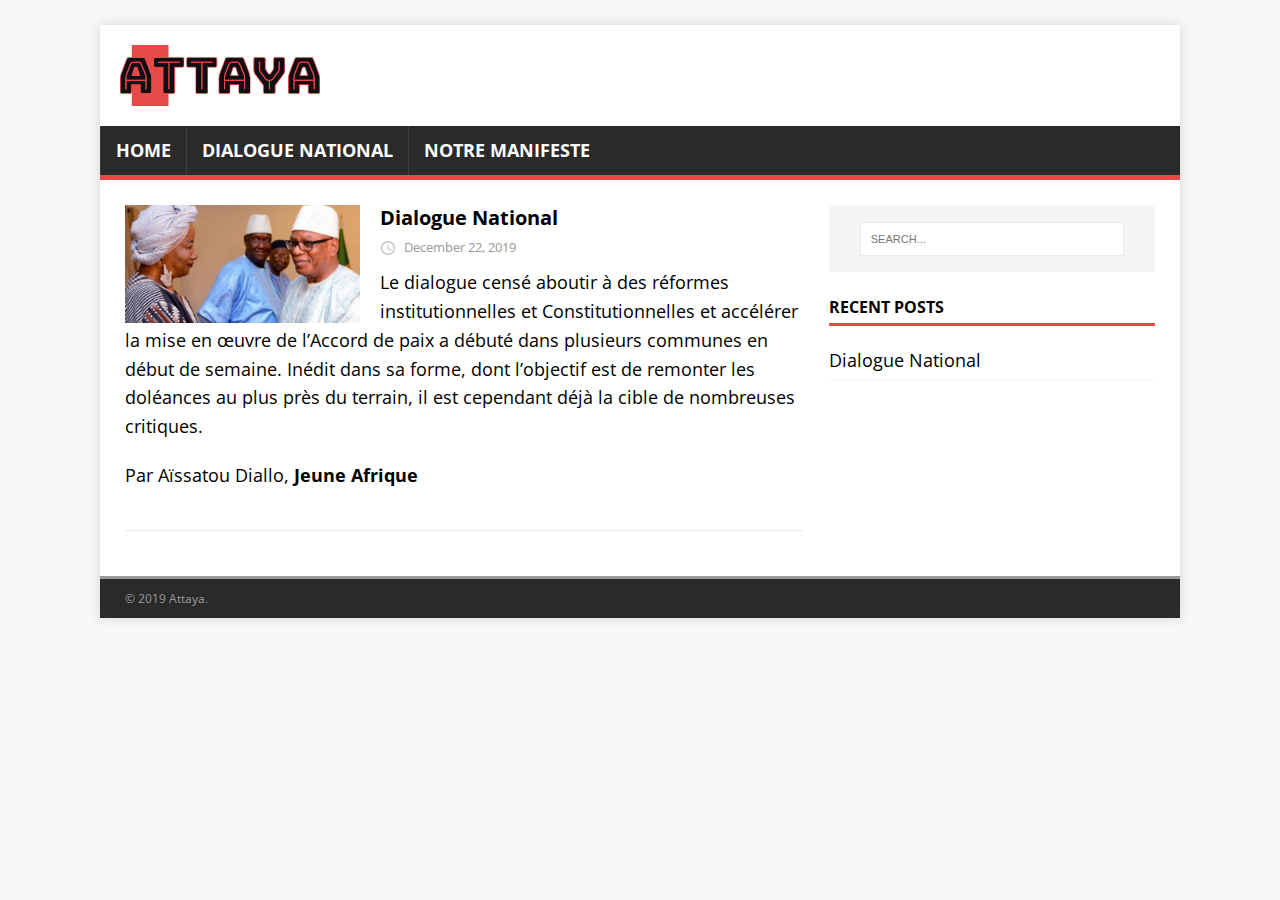
<file: index.html>
<!DOCTYPE html>
<html lang="fr-fr">
<head>
	<meta charset="UTF-8">
	<meta name="viewport" content="width=device-width, initial-scale=1">
	<meta http-equiv="X-UA-Compatible" content="IE=edge">
	<title>Attaya</title>
	<meta name="description" content=" Attaya">
	<meta name="generator" content="Hugo 0.55.6" />
	<meta property="og:title" content="Attaya" />
<meta property="og:description" content=" Attaya" />
<meta property="og:type" content="website" />
<meta property="og:url" content="/" />

<meta property="og:updated_time" content="2019-12-22T00:00:00&#43;00:00"/>

	
	<link rel="dns-prefetch" href="//fonts.googleapis.com">
	<link rel="dns-prefetch" href="//fonts.gstatic.com">
	<link rel="alternate" type="application/rss&#43;xml" href="/index.xml">
	<link rel="stylesheet" href="https://fonts.googleapis.com/css?family=Open+Sans:400,400i,700">
	<link rel="stylesheet" href="/css/style.css">
	<script type="text/javascript" src="/js/scripts.js"></script>
	<link rel="shortcut icon" href="/favicon.ico">
  
<script type="application/javascript">
var doNotTrack = false;
if (!doNotTrack) {
	window.ga=window.ga||function(){(ga.q=ga.q||[]).push(arguments)};ga.l=+new Date;
	ga('create', 'UA-153701046-1', 'auto');
	
	ga('send', 'pageview');
}
</script>
<script async src='https://www.google-analytics.com/analytics.js'></script>

  

</head>
<body class="body body-right-sidebar">
	<div class="container container-outer">
		<header class="header">
			<div class="container container-inner">
				<div class="logo" role="banner">
					<a class="logo__link" href="/" title="Attaya" rel="home">
						<div class="logo__title">
							<img src="/favicon.png" width="200" height="auto"/>
						</div>
						
					</a>
				</div>
			</div>
			
<nav class="menu">
  <ul class="menu__list">
    <li class="menu__item"><a class="menu__link" href="/">HOME</a></li>
    
    <li class="menu__item"><a class="menu__link" href="/post/dialogue-national/">DIALOGUE NATIONAL</a></li>
    <li class="menu__item"><a class="menu__link" href="/notre-manifeste/">NOTRE MANIFESTE</a></li>
  </ul>
</nav>


		</header>
		<div class="wrapper clearfix">


	<main class="main list content" role="main"><article class="list__item post">
	<figure class="list__thumbnail">
		<a href="/home/dialogue-national/">
			<img src="/img/dialogue.jpg" alt="Dialogue National" />
		</a>
	</figure>
	<div class="list__content clearfix">
		<header class="list__header">
			<h3 class="list__title post__title ">
				<a href="/home/dialogue-national/" rel="bookmark">Dialogue National</a>
			</h3><div class="list__meta meta">
<svg class="icon icon-time" width="16" height="14" viewBox="0 0 16 16"><path d="m8-.0000003c-4.4 0-8 3.6-8 8 0 4.4000003 3.6 8.0000003 8 8.0000003 4.4 0 8-3.6 8-8.0000003 0-4.4-3.6-8-8-8zm0 14.4000003c-3.52 0-6.4-2.88-6.4-6.4000003 0-3.52 2.88-6.4 6.4-6.4 3.52 0 6.4 2.88 6.4 6.4 0 3.5200003-2.88 6.4000003-6.4 6.4000003zm.4-10.4000003h-1.2v4.8l4.16 2.5600003.64-1.04-3.6-2.1600003z"/></svg>
<time class="post__meta-date meta-date" datetime="2019-12-22T00:00:00">December 22, 2019</time></div>
		</header>
		<div class="list__excerpt post__content">
			<p>Le dialogue censé aboutir à des réformes institutionnelles et Constitutionnelles et accélérer la mise en œuvre de l’Accord de paix a débuté dans plusieurs communes en début de semaine. Inédit dans sa forme, dont l’objectif est de remonter les doléances au plus près du terrain, il est cependant déjà la cible de nombreuses critiques.</p>

<p>Par Aïssatou Diallo, <b>Jeune Afrique</b></p>
		</div>
	</div>
</article>
		

		
	</main>

<aside class="sidebar">
  
<div class="widget-search widget">
	<form class="widget-search__form" role="search" method="get" action="https://google.com/search">
		<label>
			<input class="widget-search__field" type="search" placeholder="SEARCH..." value="" name="q">
		</label>
		<input class="widget-search__submit" type="submit" value="Search">
		<input type="hidden" name="sitesearch" value="/" />
	</form>
</div>
  

  
	
<div class="widget-recent widget">
	<h4 class="widget__title">Recent Posts</h4>
	<div class="widget__content">
		<ul class="widget__list">
			<li class="widget__item"><a class="widget__link" href="/home/dialogue-national/">Dialogue National</a></li>
		</ul>
	</div>
</div>
	
	
</aside>

	</div>
		<footer class="footer">
			<div class="container container-inner">
				<div class="footer__copyright">&copy; 2019 Attaya.
			</div>
		</footer>
	</div>

<script>
	var navigation = responsiveNav(".menu", {
		navClass: "menu--collapse",
	});
</script>
  

</body>
</html>
</file>
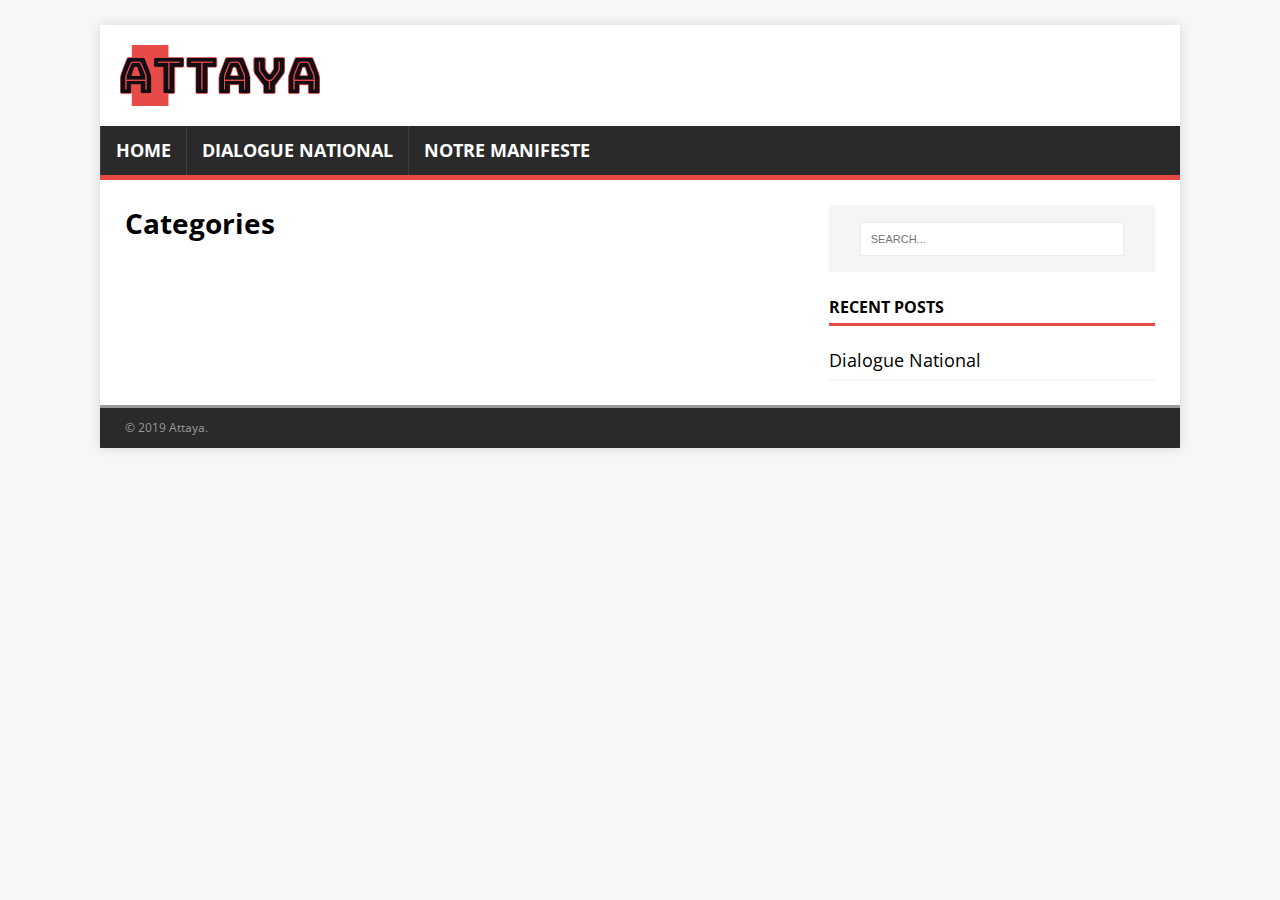
<file: categories/index.html>
<!DOCTYPE html>
<html lang="fr-fr">
<head>
	<meta charset="UTF-8">
	<meta name="viewport" content="width=device-width, initial-scale=1">
	<meta http-equiv="X-UA-Compatible" content="IE=edge">
	<title>Categories</title>
	<meta name="description" content="">
	<meta name="generator" content="Hugo 0.55.6" />
	<meta property="og:title" content="Categories" />
<meta property="og:description" content=" Attaya" />
<meta property="og:type" content="website" />
<meta property="og:url" content="/categories/" />


	
	<link rel="dns-prefetch" href="//fonts.googleapis.com">
	<link rel="dns-prefetch" href="//fonts.gstatic.com">
	<link rel="alternate" type="application/rss&#43;xml" href="/categories/index.xml">
	<link rel="stylesheet" href="https://fonts.googleapis.com/css?family=Open+Sans:400,400i,700">
	<link rel="stylesheet" href="/css/style.css">
	<script type="text/javascript" src="/js/scripts.js"></script>
	<link rel="shortcut icon" href="/favicon.ico">
  
<script type="application/javascript">
var doNotTrack = false;
if (!doNotTrack) {
	window.ga=window.ga||function(){(ga.q=ga.q||[]).push(arguments)};ga.l=+new Date;
	ga('create', 'UA-153701046-1', 'auto');
	
	ga('send', 'pageview');
}
</script>
<script async src='https://www.google-analytics.com/analytics.js'></script>

  

</head>
<body class="body body-right-sidebar">
	<div class="container container-outer">
		<header class="header">
			<div class="container container-inner">
				<div class="logo" role="banner">
					<a class="logo__link" href="/" title="Attaya" rel="home">
						<div class="logo__title">
							<img src="/favicon.png" width="200" height="auto"/>
						</div>
						
					</a>
				</div>
			</div>
			
<nav class="menu">
  <ul class="menu__list">
    <li class="menu__item"><a class="menu__link" href="/">HOME</a></li>
    
    <li class="menu__item"><a class="menu__link" href="/post/dialogue-national/">DIALOGUE NATIONAL</a></li>
    <li class="menu__item"><a class="menu__link" href="/notre-manifeste/">NOTRE MANIFESTE</a></li>
  </ul>
</nav>


		</header>
		<div class="wrapper clearfix">


	<main class="main list content" role="main">
		<header class="page-header">
			<h1 class="page-header__title">Categories</h1>
		</header>

		
	</main>

<aside class="sidebar">
  
<div class="widget-search widget">
	<form class="widget-search__form" role="search" method="get" action="https://google.com/search">
		<label>
			<input class="widget-search__field" type="search" placeholder="SEARCH..." value="" name="q">
		</label>
		<input class="widget-search__submit" type="submit" value="Search">
		<input type="hidden" name="sitesearch" value="/" />
	</form>
</div>
  

  
	
<div class="widget-recent widget">
	<h4 class="widget__title">Recent Posts</h4>
	<div class="widget__content">
		<ul class="widget__list">
			<li class="widget__item"><a class="widget__link" href="/home/dialogue-national/">Dialogue National</a></li>
		</ul>
	</div>
</div>
	
	
</aside>

	</div>
		<footer class="footer">
			<div class="container container-inner">
				<div class="footer__copyright">&copy; 2019 Attaya.
			</div>
		</footer>
	</div>

<script>
	var navigation = responsiveNav(".menu", {
		navClass: "menu--collapse",
	});
</script>
  

</body>
</html>
</file>
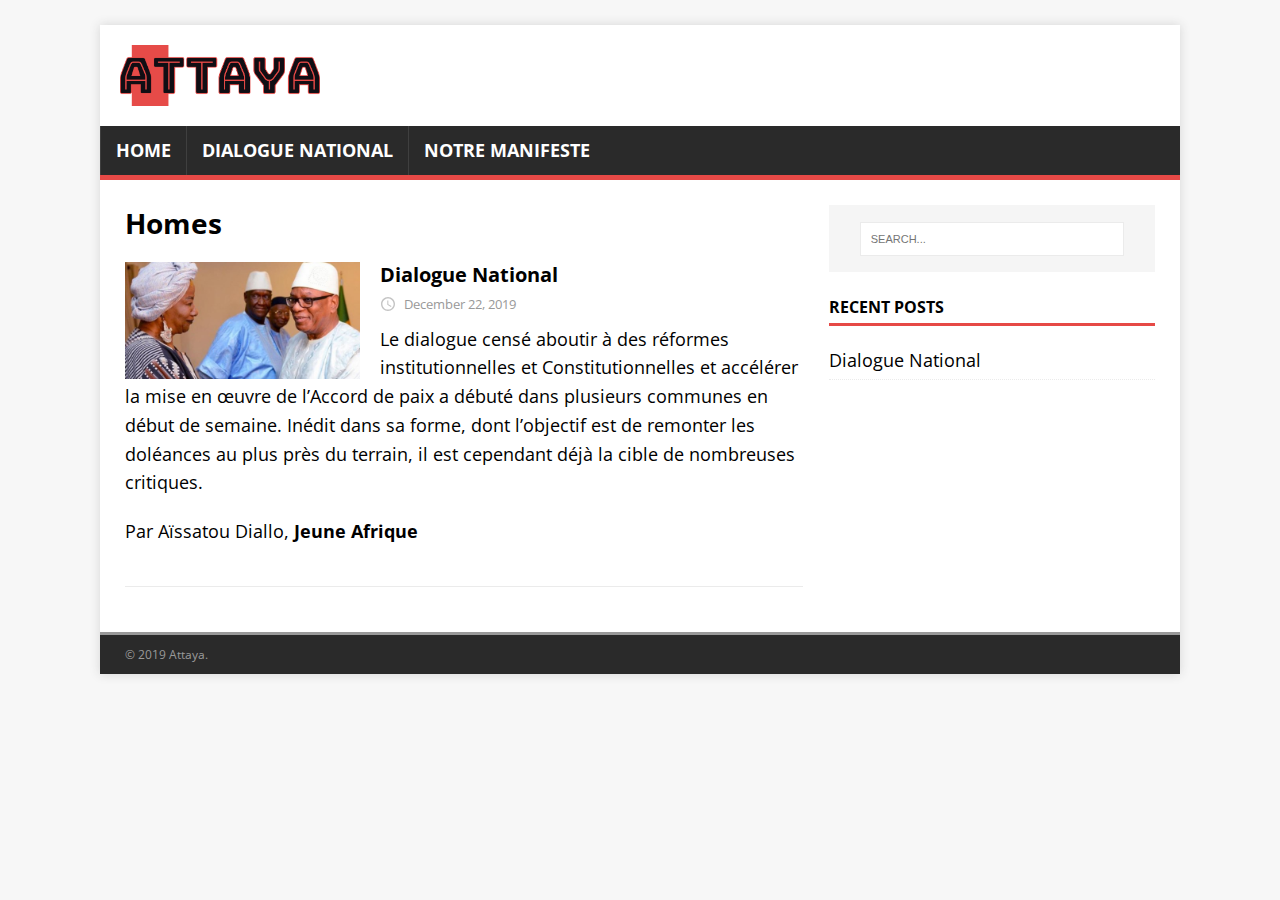
<file: home/index.html>
<!DOCTYPE html>
<html lang="fr-fr">
<head>
	<meta charset="UTF-8">
	<meta name="viewport" content="width=device-width, initial-scale=1">
	<meta http-equiv="X-UA-Compatible" content="IE=edge">
	<title>Homes</title>
	<meta name="description" content="">
	<meta name="generator" content="Hugo 0.55.6" />
	<meta property="og:title" content="Homes" />
<meta property="og:description" content=" Attaya" />
<meta property="og:type" content="website" />
<meta property="og:url" content="/home/" />

<meta property="og:updated_time" content="2019-12-22T00:00:00&#43;00:00"/>

	
	<link rel="dns-prefetch" href="//fonts.googleapis.com">
	<link rel="dns-prefetch" href="//fonts.gstatic.com">
	<link rel="alternate" type="application/rss&#43;xml" href="/home/index.xml">
	<link rel="stylesheet" href="https://fonts.googleapis.com/css?family=Open+Sans:400,400i,700">
	<link rel="stylesheet" href="/css/style.css">
	<script type="text/javascript" src="/js/scripts.js"></script>
	<link rel="shortcut icon" href="/favicon.ico">
  
<script type="application/javascript">
var doNotTrack = false;
if (!doNotTrack) {
	window.ga=window.ga||function(){(ga.q=ga.q||[]).push(arguments)};ga.l=+new Date;
	ga('create', 'UA-153701046-1', 'auto');
	
	ga('send', 'pageview');
}
</script>
<script async src='https://www.google-analytics.com/analytics.js'></script>

  

</head>
<body class="body body-right-sidebar">
	<div class="container container-outer">
		<header class="header">
			<div class="container container-inner">
				<div class="logo" role="banner">
					<a class="logo__link" href="/" title="Attaya" rel="home">
						<div class="logo__title">
							<img src="/favicon.png" width="200" height="auto"/>
						</div>
						
					</a>
				</div>
			</div>
			
<nav class="menu">
  <ul class="menu__list">
    <li class="menu__item"><a class="menu__link" href="/">HOME</a></li>
    
    <li class="menu__item"><a class="menu__link" href="/post/dialogue-national/">DIALOGUE NATIONAL</a></li>
    <li class="menu__item"><a class="menu__link" href="/notre-manifeste/">NOTRE MANIFESTE</a></li>
  </ul>
</nav>


		</header>
		<div class="wrapper clearfix">


	<main class="main list content" role="main">
		<header class="page-header">
			<h1 class="page-header__title">Homes</h1>
		</header><article class="list__item post">
	<figure class="list__thumbnail">
		<a href="/home/dialogue-national/">
			<img src="/img/dialogue.jpg" alt="Dialogue National" />
		</a>
	</figure>
	<div class="list__content clearfix">
		<header class="list__header">
			<h3 class="list__title post__title ">
				<a href="/home/dialogue-national/" rel="bookmark">Dialogue National</a>
			</h3><div class="list__meta meta">
<svg class="icon icon-time" width="16" height="14" viewBox="0 0 16 16"><path d="m8-.0000003c-4.4 0-8 3.6-8 8 0 4.4000003 3.6 8.0000003 8 8.0000003 4.4 0 8-3.6 8-8.0000003 0-4.4-3.6-8-8-8zm0 14.4000003c-3.52 0-6.4-2.88-6.4-6.4000003 0-3.52 2.88-6.4 6.4-6.4 3.52 0 6.4 2.88 6.4 6.4 0 3.5200003-2.88 6.4000003-6.4 6.4000003zm.4-10.4000003h-1.2v4.8l4.16 2.5600003.64-1.04-3.6-2.1600003z"/></svg>
<time class="post__meta-date meta-date" datetime="2019-12-22T00:00:00">December 22, 2019</time></div>
		</header>
		<div class="list__excerpt post__content">
			<p>Le dialogue censé aboutir à des réformes institutionnelles et Constitutionnelles et accélérer la mise en œuvre de l’Accord de paix a débuté dans plusieurs communes en début de semaine. Inédit dans sa forme, dont l’objectif est de remonter les doléances au plus près du terrain, il est cependant déjà la cible de nombreuses critiques.</p>

<p>Par Aïssatou Diallo, <b>Jeune Afrique</b></p>
		</div>
	</div>
</article>

		
	</main>

<aside class="sidebar">
  
<div class="widget-search widget">
	<form class="widget-search__form" role="search" method="get" action="https://google.com/search">
		<label>
			<input class="widget-search__field" type="search" placeholder="SEARCH..." value="" name="q">
		</label>
		<input class="widget-search__submit" type="submit" value="Search">
		<input type="hidden" name="sitesearch" value="/" />
	</form>
</div>
  

  
	
<div class="widget-recent widget">
	<h4 class="widget__title">Recent Posts</h4>
	<div class="widget__content">
		<ul class="widget__list">
			<li class="widget__item"><a class="widget__link" href="/home/dialogue-national/">Dialogue National</a></li>
		</ul>
	</div>
</div>
	
	
</aside>

	</div>
		<footer class="footer">
			<div class="container container-inner">
				<div class="footer__copyright">&copy; 2019 Attaya.
			</div>
		</footer>
	</div>

<script>
	var navigation = responsiveNav(".menu", {
		navClass: "menu--collapse",
	});
</script>
  

</body>
</html>
</file>
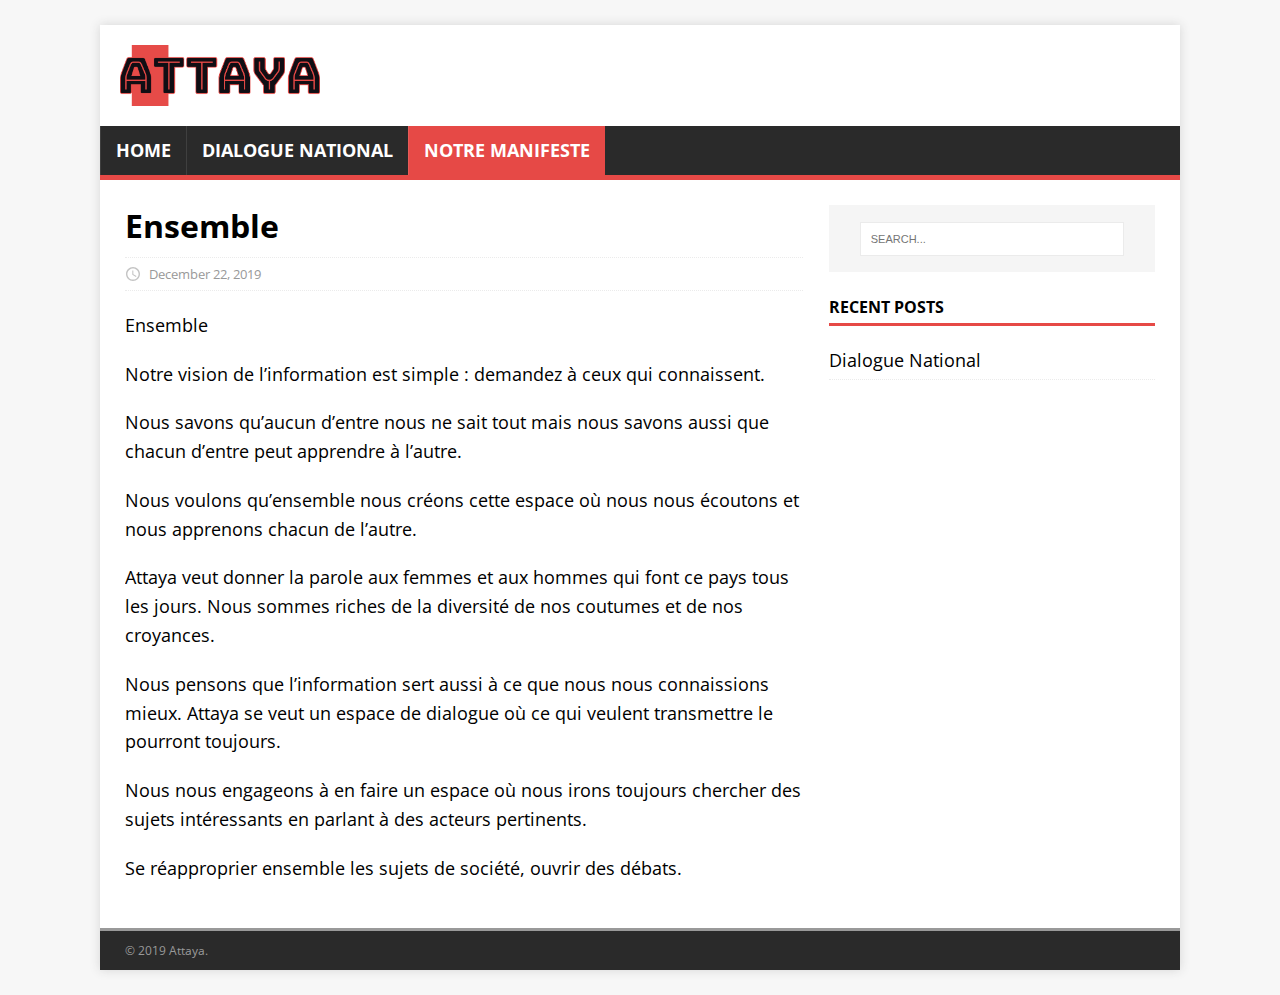
<file: notre-manifeste/index.html>
<!DOCTYPE html>
<html lang="fr-fr">
<head>
	<meta charset="UTF-8">
	<meta name="viewport" content="width=device-width, initial-scale=1">
	<meta http-equiv="X-UA-Compatible" content="IE=edge">
	<title>Ensemble</title>
	<meta name="description" content="">
	<meta name="generator" content="Hugo 0.55.6" />
	<meta property="og:title" content="Ensemble" />
<meta property="og:description" content="Ensemble

Notre vision de l&rsquo;information est simple : demandez à ceux qui connaissent." />
<meta property="og:type" content="article" />
<meta property="og:url" content="/notre-manifeste/" />
<meta property="article:published_time" content="2019-12-22T00:00:00&#43;00:00"/>
<meta property="article:modified_time" content="2019-12-22T00:00:00&#43;00:00"/>

	
	<link rel="dns-prefetch" href="//fonts.googleapis.com">
	<link rel="dns-prefetch" href="//fonts.gstatic.com">
	<link rel="stylesheet" href="https://fonts.googleapis.com/css?family=Open+Sans:400,400i,700">
	<link rel="stylesheet" href="/css/style.css">
	<script type="text/javascript" src="/js/scripts.js"></script>
	<link rel="shortcut icon" href="/favicon.ico">
  
<script type="application/javascript">
var doNotTrack = false;
if (!doNotTrack) {
	window.ga=window.ga||function(){(ga.q=ga.q||[]).push(arguments)};ga.l=+new Date;
	ga('create', 'UA-153701046-1', 'auto');
	
	ga('send', 'pageview');
}
</script>
<script async src='https://www.google-analytics.com/analytics.js'></script>

  

</head>
<body class="body body-right-sidebar">
	<div class="container container-outer">
		<header class="header">
			<div class="container container-inner">
				<div class="logo" role="banner">
					<a class="logo__link" href="/" title="Attaya" rel="home">
						<div class="logo__title">
							<img src="/favicon.png" width="200" height="auto"/>
						</div>
						
					</a>
				</div>
			</div>
			
<nav class="menu">
  <ul class="menu__list">
    <li class="menu__item"><a class="menu__link" href="/">HOME</a></li>
    
    <li class="menu__item"><a class="menu__link" href="/post/dialogue-national/">DIALOGUE NATIONAL</a></li>
    <li class="menu__item menu__item--active"><a class="menu__link" href="/notre-manifeste/">NOTRE MANIFESTE</a></li>
  </ul>
</nav>


		</header>
		<div class="wrapper clearfix">


<main class="main content">
	<article class="post">
		<header class="post__header">
			<h1 class="post__title">Ensemble</h1><div class="post__meta meta">
<svg class="icon icon-time" width="16" height="14" viewBox="0 0 16 16"><path d="m8-.0000003c-4.4 0-8 3.6-8 8 0 4.4000003 3.6 8.0000003 8 8.0000003 4.4 0 8-3.6 8-8.0000003 0-4.4-3.6-8-8-8zm0 14.4000003c-3.52 0-6.4-2.88-6.4-6.4000003 0-3.52 2.88-6.4 6.4-6.4 3.52 0 6.4 2.88 6.4 6.4 0 3.5200003-2.88 6.4000003-6.4 6.4000003zm.4-10.4000003h-1.2v4.8l4.16 2.5600003.64-1.04-3.6-2.1600003z"/></svg>
<time class="post__meta-date meta-date" datetime="2019-12-22T00:00:00">December 22, 2019</time></div>
		</header>
		<div class="post__content clearfix">
			<p>Ensemble</p>

<p>Notre vision de l&rsquo;information est simple : demandez à ceux qui connaissent.</p>

<p>Nous savons qu&rsquo;aucun d&rsquo;entre nous ne sait tout mais nous savons aussi que chacun d&rsquo;entre peut apprendre à l&rsquo;autre.</p>

<p>Nous voulons qu&rsquo;ensemble nous créons cette espace où nous nous écoutons et nous apprenons chacun de l&rsquo;autre.</p>

<p>Attaya veut donner la parole aux femmes et aux hommes qui font ce pays tous les jours. Nous sommes riches de la diversité de nos coutumes et de nos croyances.</p>

<p>Nous pensons que l&rsquo;information sert aussi à ce que nous nous connaissions mieux. Attaya se veut un espace de dialogue où ce qui veulent transmettre le pourront toujours.</p>

<p>Nous nous engageons à en faire un espace où nous irons toujours chercher des sujets intéressants en parlant à des acteurs pertinents.</p>

<p>Se réapproprier ensemble les sujets de société, ouvrir des débats.</p>
		</div>
		
	</article>
	
	
	
</main>

<aside class="sidebar">
  
<div class="widget-search widget">
	<form class="widget-search__form" role="search" method="get" action="https://google.com/search">
		<label>
			<input class="widget-search__field" type="search" placeholder="SEARCH..." value="" name="q">
		</label>
		<input class="widget-search__submit" type="submit" value="Search">
		<input type="hidden" name="sitesearch" value="/" />
	</form>
</div>
  

  
	
<div class="widget-recent widget">
	<h4 class="widget__title">Recent Posts</h4>
	<div class="widget__content">
		<ul class="widget__list">
			<li class="widget__item"><a class="widget__link" href="/home/dialogue-national/">Dialogue National</a></li>
		</ul>
	</div>
</div>
	
	
</aside>

	</div>
		<footer class="footer">
			<div class="container container-inner">
				<div class="footer__copyright">&copy; 2019 Attaya.
			</div>
		</footer>
	</div>

<script>
	var navigation = responsiveNav(".menu", {
		navClass: "menu--collapse",
	});
</script>
  

</body>
</html>
</file>
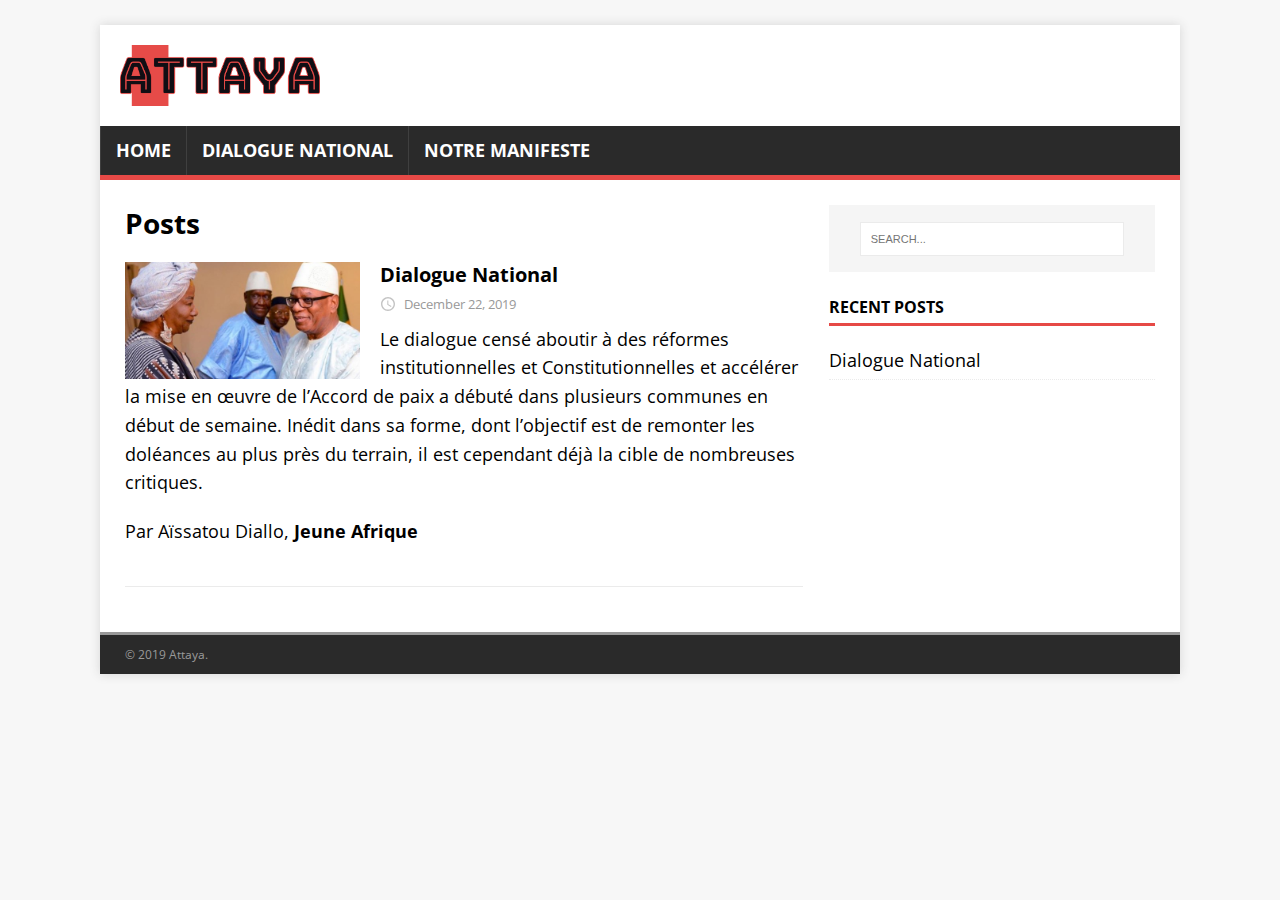
<file: post/index.html>
<!DOCTYPE html>
<html lang="fr-fr">
<head>
	<meta charset="UTF-8">
	<meta name="viewport" content="width=device-width, initial-scale=1">
	<meta http-equiv="X-UA-Compatible" content="IE=edge">
	<title>Posts</title>
	<meta name="description" content="">
	<meta name="generator" content="Hugo 0.55.6" />
	<meta property="og:title" content="Posts" />
<meta property="og:description" content=" Attaya" />
<meta property="og:type" content="website" />
<meta property="og:url" content="/post/" />

<meta property="og:updated_time" content="2019-12-22T00:00:00&#43;00:00"/>

	
	<link rel="dns-prefetch" href="//fonts.googleapis.com">
	<link rel="dns-prefetch" href="//fonts.gstatic.com">
	<link rel="alternate" type="application/rss&#43;xml" href="/post/index.xml">
	<link rel="stylesheet" href="https://fonts.googleapis.com/css?family=Open+Sans:400,400i,700">
	<link rel="stylesheet" href="/css/style.css">
	<script type="text/javascript" src="/js/scripts.js"></script>
	<link rel="shortcut icon" href="/favicon.ico">
  
<script type="application/javascript">
var doNotTrack = false;
if (!doNotTrack) {
	window.ga=window.ga||function(){(ga.q=ga.q||[]).push(arguments)};ga.l=+new Date;
	ga('create', 'UA-153701046-1', 'auto');
	
	ga('send', 'pageview');
}
</script>
<script async src='https://www.google-analytics.com/analytics.js'></script>

  

</head>
<body class="body body-right-sidebar">
	<div class="container container-outer">
		<header class="header">
			<div class="container container-inner">
				<div class="logo" role="banner">
					<a class="logo__link" href="/" title="Attaya" rel="home">
						<div class="logo__title">
							<img src="/favicon.png" width="200" height="auto"/>
						</div>
						
					</a>
				</div>
			</div>
			
<nav class="menu">
  <ul class="menu__list">
    <li class="menu__item"><a class="menu__link" href="/">HOME</a></li>
    
    <li class="menu__item"><a class="menu__link" href="/post/dialogue-national/">DIALOGUE NATIONAL</a></li>
    <li class="menu__item"><a class="menu__link" href="/notre-manifeste/">NOTRE MANIFESTE</a></li>
  </ul>
</nav>


		</header>
		<div class="wrapper clearfix">


	<main class="main list content" role="main">
		<header class="page-header">
			<h1 class="page-header__title">Posts</h1>
		</header><article class="list__item post">
	<figure class="list__thumbnail">
		<a href="/post/dialogue-national/">
			<img src="/img/dialogue.jpg" alt="Dialogue National" />
		</a>
	</figure>
	<div class="list__content clearfix">
		<header class="list__header">
			<h3 class="list__title post__title ">
				<a href="/post/dialogue-national/" rel="bookmark">Dialogue National</a>
			</h3><div class="list__meta meta">
<svg class="icon icon-time" width="16" height="14" viewBox="0 0 16 16"><path d="m8-.0000003c-4.4 0-8 3.6-8 8 0 4.4000003 3.6 8.0000003 8 8.0000003 4.4 0 8-3.6 8-8.0000003 0-4.4-3.6-8-8-8zm0 14.4000003c-3.52 0-6.4-2.88-6.4-6.4000003 0-3.52 2.88-6.4 6.4-6.4 3.52 0 6.4 2.88 6.4 6.4 0 3.5200003-2.88 6.4000003-6.4 6.4000003zm.4-10.4000003h-1.2v4.8l4.16 2.5600003.64-1.04-3.6-2.1600003z"/></svg>
<time class="post__meta-date meta-date" datetime="2019-12-22T00:00:00">December 22, 2019</time></div>
		</header>
		<div class="list__excerpt post__content">
			<p>Le dialogue censé aboutir à des réformes institutionnelles et Constitutionnelles et accélérer la mise en œuvre de l’Accord de paix a débuté dans plusieurs communes en début de semaine. Inédit dans sa forme, dont l’objectif est de remonter les doléances au plus près du terrain, il est cependant déjà la cible de nombreuses critiques.</p>

<p>Par Aïssatou Diallo, <b>Jeune Afrique</b></p>
		</div>
	</div>
</article>

		
	</main>

<aside class="sidebar">
  
<div class="widget-search widget">
	<form class="widget-search__form" role="search" method="get" action="https://google.com/search">
		<label>
			<input class="widget-search__field" type="search" placeholder="SEARCH..." value="" name="q">
		</label>
		<input class="widget-search__submit" type="submit" value="Search">
		<input type="hidden" name="sitesearch" value="/" />
	</form>
</div>
  

  
	
<div class="widget-recent widget">
	<h4 class="widget__title">Recent Posts</h4>
	<div class="widget__content">
		<ul class="widget__list">
			<li class="widget__item"><a class="widget__link" href="/home/dialogue-national/">Dialogue National</a></li>
		</ul>
	</div>
</div>
	
	
</aside>

	</div>
		<footer class="footer">
			<div class="container container-inner">
				<div class="footer__copyright">&copy; 2019 Attaya.
			</div>
		</footer>
	</div>

<script>
	var navigation = responsiveNav(".menu", {
		navClass: "menu--collapse",
	});
</script>
  

</body>
</html>
</file>
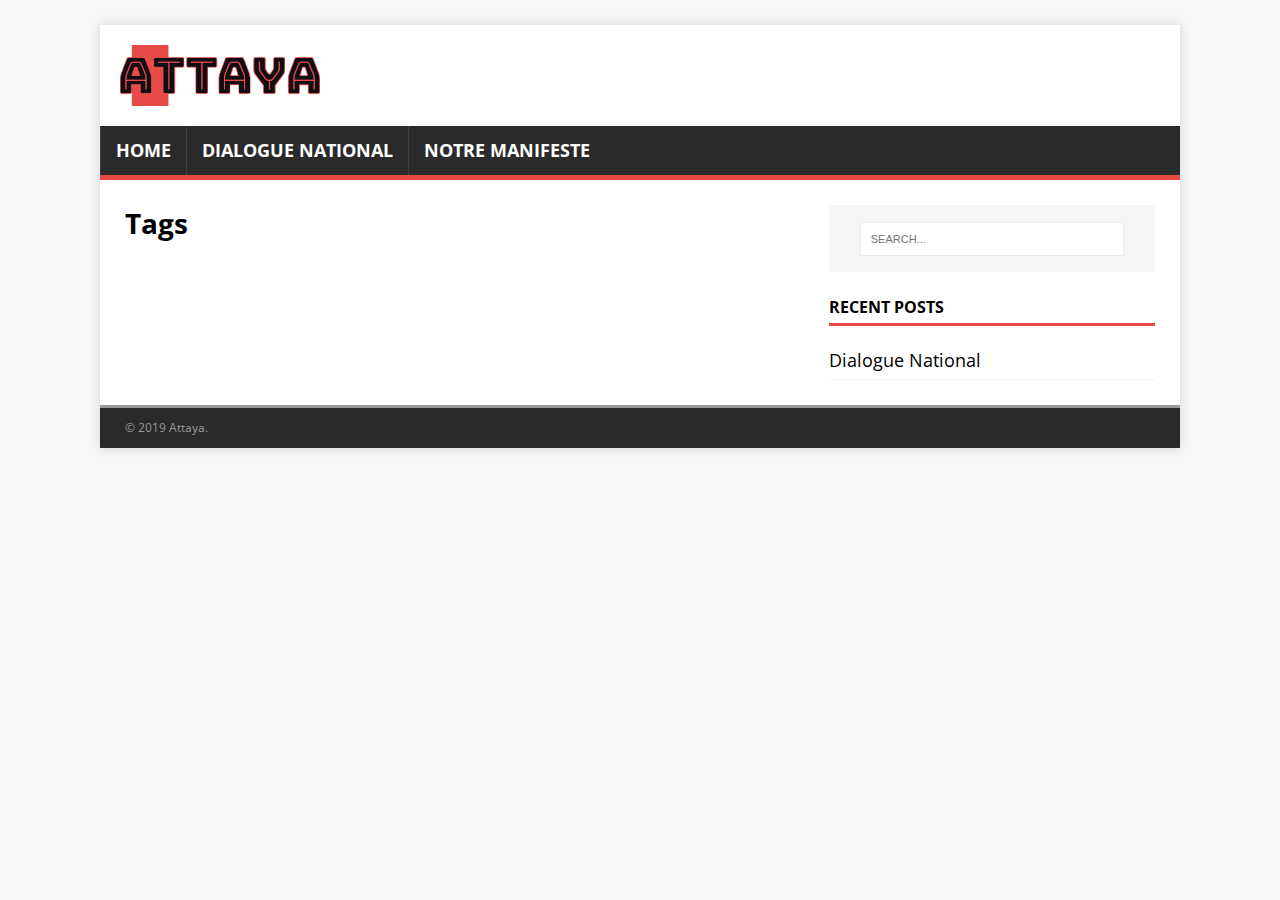
<file: tags/index.html>
<!DOCTYPE html>
<html lang="fr-fr">
<head>
	<meta charset="UTF-8">
	<meta name="viewport" content="width=device-width, initial-scale=1">
	<meta http-equiv="X-UA-Compatible" content="IE=edge">
	<title>Tags</title>
	<meta name="description" content="">
	<meta name="generator" content="Hugo 0.55.6" />
	<meta property="og:title" content="Tags" />
<meta property="og:description" content=" Attaya" />
<meta property="og:type" content="website" />
<meta property="og:url" content="/tags/" />


	
	<link rel="dns-prefetch" href="//fonts.googleapis.com">
	<link rel="dns-prefetch" href="//fonts.gstatic.com">
	<link rel="alternate" type="application/rss&#43;xml" href="/tags/index.xml">
	<link rel="stylesheet" href="https://fonts.googleapis.com/css?family=Open+Sans:400,400i,700">
	<link rel="stylesheet" href="/css/style.css">
	<script type="text/javascript" src="/js/scripts.js"></script>
	<link rel="shortcut icon" href="/favicon.ico">
  
<script type="application/javascript">
var doNotTrack = false;
if (!doNotTrack) {
	window.ga=window.ga||function(){(ga.q=ga.q||[]).push(arguments)};ga.l=+new Date;
	ga('create', 'UA-153701046-1', 'auto');
	
	ga('send', 'pageview');
}
</script>
<script async src='https://www.google-analytics.com/analytics.js'></script>

  

</head>
<body class="body body-right-sidebar">
	<div class="container container-outer">
		<header class="header">
			<div class="container container-inner">
				<div class="logo" role="banner">
					<a class="logo__link" href="/" title="Attaya" rel="home">
						<div class="logo__title">
							<img src="/favicon.png" width="200" height="auto"/>
						</div>
						
					</a>
				</div>
			</div>
			
<nav class="menu">
  <ul class="menu__list">
    <li class="menu__item"><a class="menu__link" href="/">HOME</a></li>
    
    <li class="menu__item"><a class="menu__link" href="/post/dialogue-national/">DIALOGUE NATIONAL</a></li>
    <li class="menu__item"><a class="menu__link" href="/notre-manifeste/">NOTRE MANIFESTE</a></li>
  </ul>
</nav>


		</header>
		<div class="wrapper clearfix">


	<main class="main list content" role="main">
		<header class="page-header">
			<h1 class="page-header__title">Tags</h1>
		</header>

		
	</main>

<aside class="sidebar">
  
<div class="widget-search widget">
	<form class="widget-search__form" role="search" method="get" action="https://google.com/search">
		<label>
			<input class="widget-search__field" type="search" placeholder="SEARCH..." value="" name="q">
		</label>
		<input class="widget-search__submit" type="submit" value="Search">
		<input type="hidden" name="sitesearch" value="/" />
	</form>
</div>
  

  
	
<div class="widget-recent widget">
	<h4 class="widget__title">Recent Posts</h4>
	<div class="widget__content">
		<ul class="widget__list">
			<li class="widget__item"><a class="widget__link" href="/home/dialogue-national/">Dialogue National</a></li>
		</ul>
	</div>
</div>
	
	
</aside>

	</div>
		<footer class="footer">
			<div class="container container-inner">
				<div class="footer__copyright">&copy; 2019 Attaya.
			</div>
		</footer>
	</div>

<script>
	var navigation = responsiveNav(".menu", {
		navClass: "menu--collapse",
	});
</script>
  

</body>
</html>
</file>
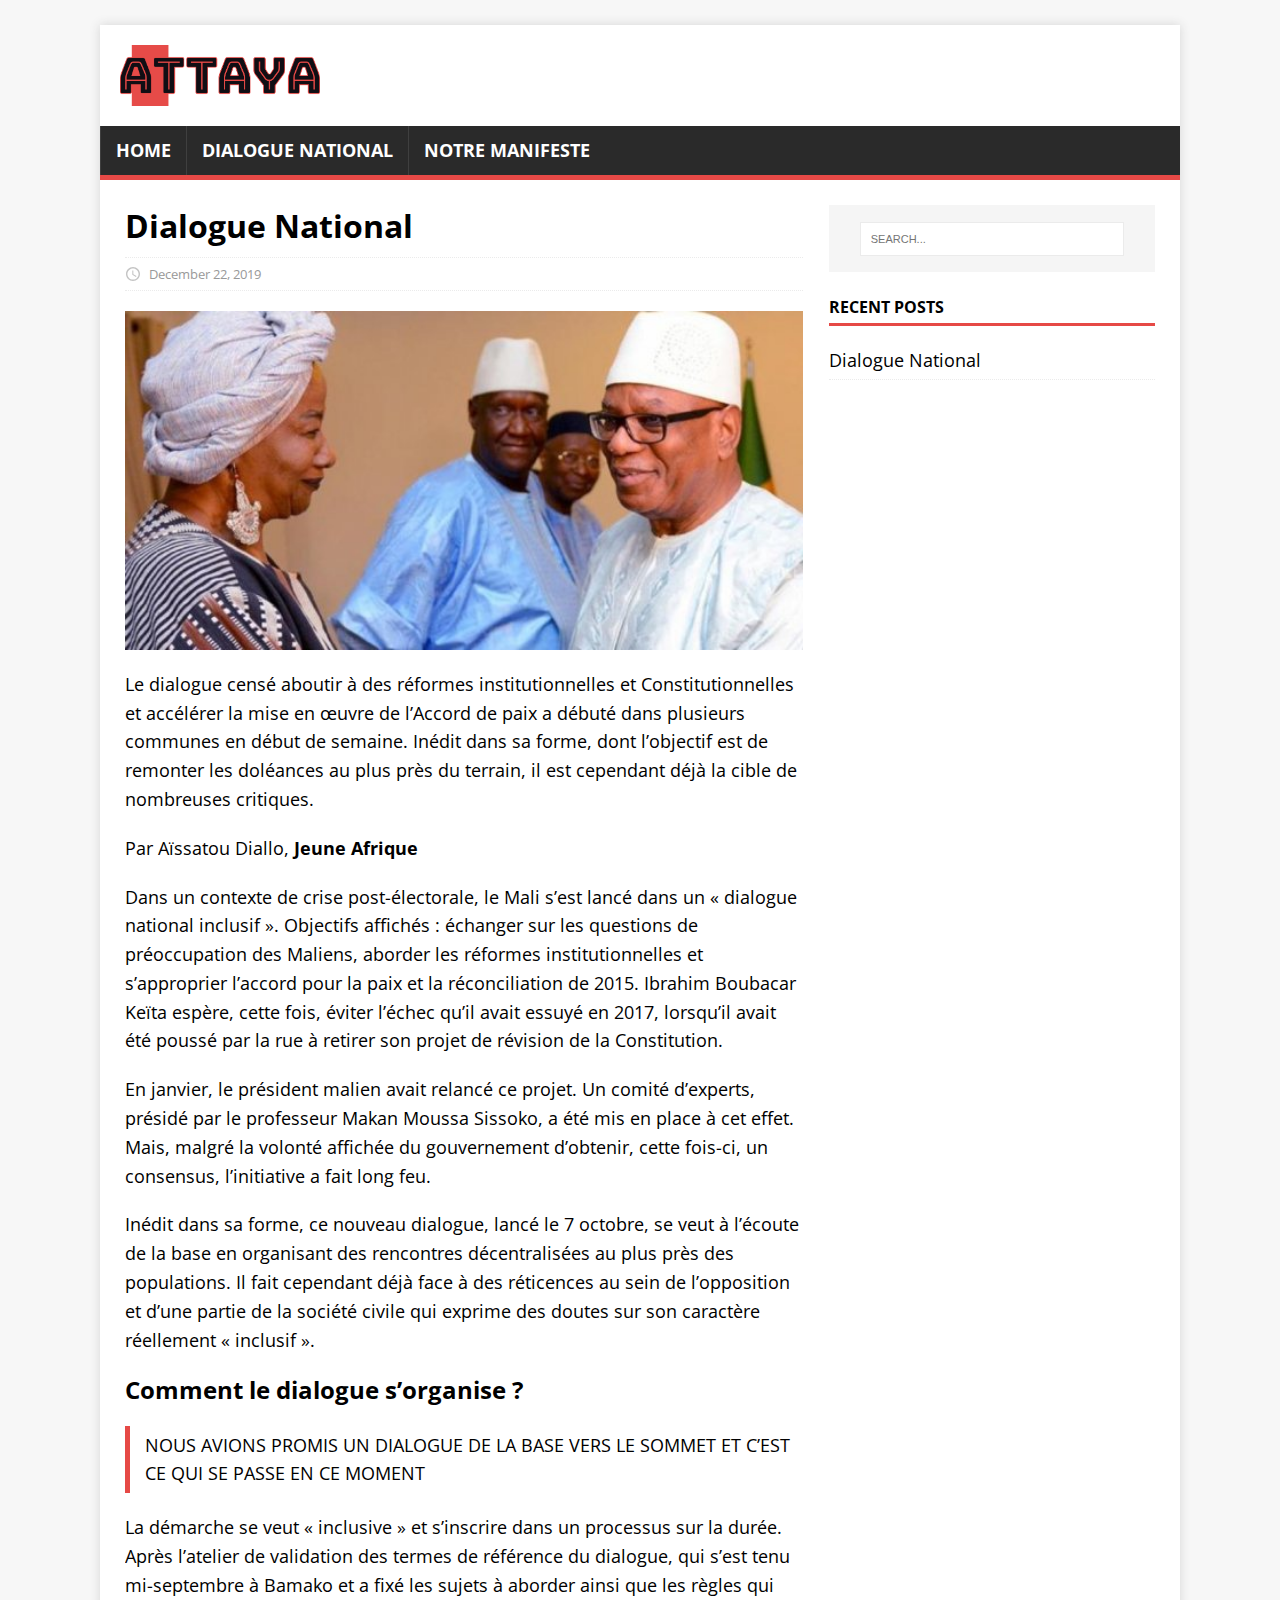
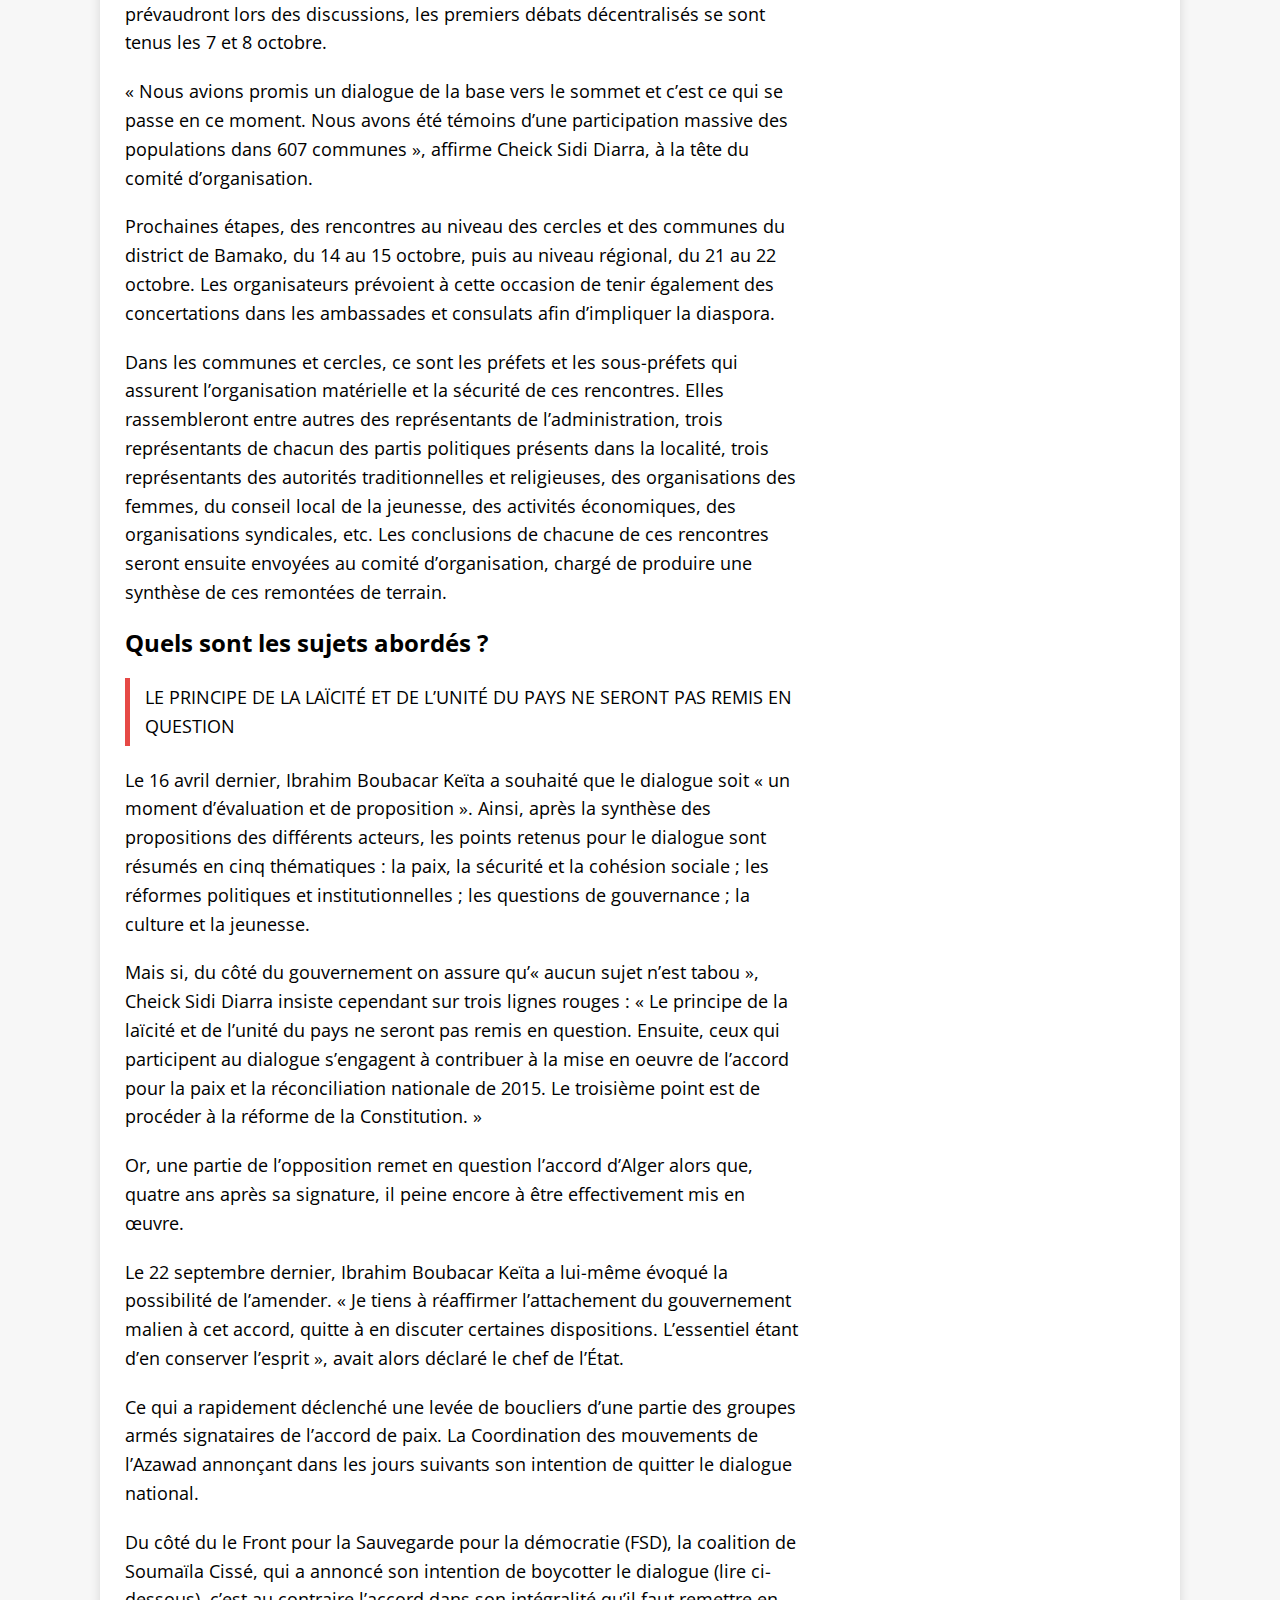
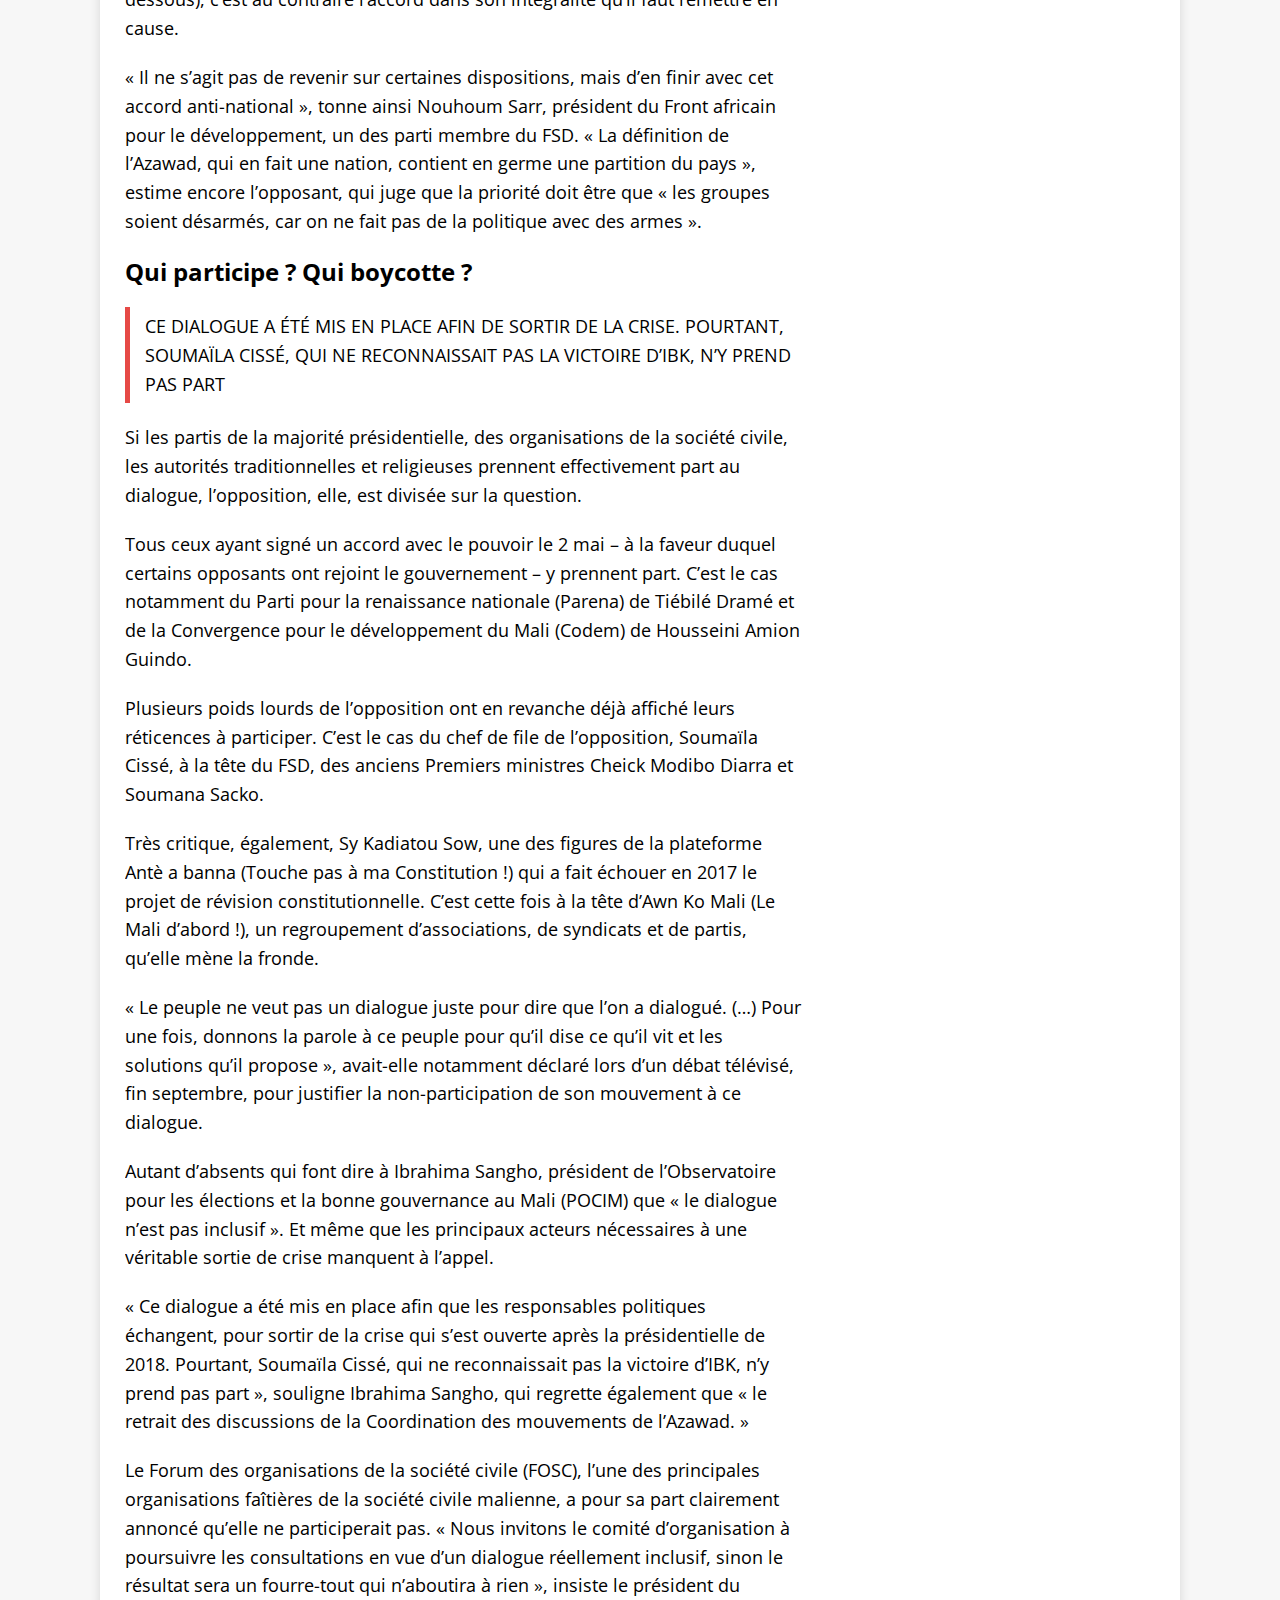
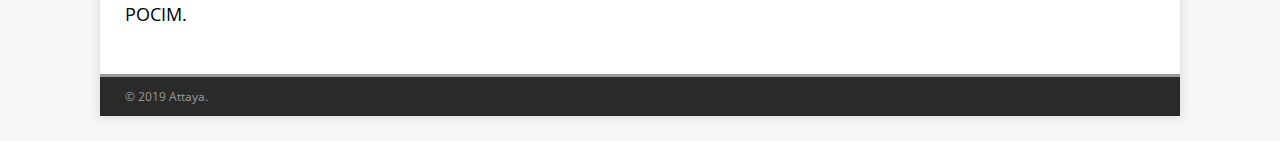
<file: home/dialogue-national/index.html>
<!DOCTYPE html>
<html lang="fr-fr">
<head>
	<meta charset="UTF-8">
	<meta name="viewport" content="width=device-width, initial-scale=1">
	<meta http-equiv="X-UA-Compatible" content="IE=edge">
	<title>Dialogue National</title>
	<meta name="description" content="">
	<meta name="generator" content="Hugo 0.55.6" />
	<meta property="og:title" content="Dialogue National" />
<meta property="og:description" content="Le dialogue censé aboutir à des réformes institutionnelles et Constitutionnelles et accélérer la mise en œuvre de l’Accord de paix a débuté dans plusieurs communes en début de semaine. Inédit dans sa forme, dont l’objectif est de remonter les doléances au plus près du terrain, il est cependant déjà la cible de nombreuses critiques.

Par Aïssatou Diallo, Jeune Afrique" />
<meta property="og:type" content="article" />
<meta property="og:url" content="/home/dialogue-national/" />
<meta property="article:published_time" content="2019-12-22T00:00:00&#43;00:00"/>
<meta property="article:modified_time" content="2019-12-22T00:00:00&#43;00:00"/>

	
	<link rel="dns-prefetch" href="//fonts.googleapis.com">
	<link rel="dns-prefetch" href="//fonts.gstatic.com">
	<link rel="stylesheet" href="https://fonts.googleapis.com/css?family=Open+Sans:400,400i,700">
	<link rel="stylesheet" href="/css/style.css">
	<script type="text/javascript" src="/js/scripts.js"></script>
	<link rel="shortcut icon" href="/favicon.ico">
  
<script type="application/javascript">
var doNotTrack = false;
if (!doNotTrack) {
	window.ga=window.ga||function(){(ga.q=ga.q||[]).push(arguments)};ga.l=+new Date;
	ga('create', 'UA-153701046-1', 'auto');
	
	ga('send', 'pageview');
}
</script>
<script async src='https://www.google-analytics.com/analytics.js'></script>

  

</head>
<body class="body body-right-sidebar">
	<div class="container container-outer">
		<header class="header">
			<div class="container container-inner">
				<div class="logo" role="banner">
					<a class="logo__link" href="/" title="Attaya" rel="home">
						<div class="logo__title">
							<img src="/favicon.png" width="200" height="auto"/>
						</div>
						
					</a>
				</div>
			</div>
			
<nav class="menu">
  <ul class="menu__list">
    <li class="menu__item"><a class="menu__link" href="/">HOME</a></li>
    
    <li class="menu__item"><a class="menu__link" href="/post/dialogue-national/">DIALOGUE NATIONAL</a></li>
    <li class="menu__item"><a class="menu__link" href="/notre-manifeste/">NOTRE MANIFESTE</a></li>
  </ul>
</nav>


		</header>
		<div class="wrapper clearfix">


<main class="main content">
	<article class="post">
		<header class="post__header">
			<h1 class="post__title">Dialogue National</h1><div class="post__meta meta">
<svg class="icon icon-time" width="16" height="14" viewBox="0 0 16 16"><path d="m8-.0000003c-4.4 0-8 3.6-8 8 0 4.4000003 3.6 8.0000003 8 8.0000003 4.4 0 8-3.6 8-8.0000003 0-4.4-3.6-8-8-8zm0 14.4000003c-3.52 0-6.4-2.88-6.4-6.4000003 0-3.52 2.88-6.4 6.4-6.4 3.52 0 6.4 2.88 6.4 6.4 0 3.5200003-2.88 6.4000003-6.4 6.4000003zm.4-10.4000003h-1.2v4.8l4.16 2.5600003.64-1.04-3.6-2.1600003z"/></svg>
<time class="post__meta-date meta-date" datetime="2019-12-22T00:00:00">December 22, 2019</time></div>
		</header>
		<div class="post__content clearfix">
			<figure class="post__thumbnail">
				<img src="/img/dialogue.jpg" alt="Dialogue National">
			</figure>
			<p>Le dialogue censé aboutir à des réformes institutionnelles et Constitutionnelles et accélérer la mise en œuvre de l’Accord de paix a débuté dans plusieurs communes en début de semaine. Inédit dans sa forme, dont l’objectif est de remonter les doléances au plus près du terrain, il est cependant déjà la cible de nombreuses critiques.</p>

<p>Par Aïssatou Diallo, <b>Jeune Afrique</b></p>

<p>Dans un contexte de crise post-électorale, le Mali s’est lancé dans un « dialogue national inclusif ». Objectifs affichés : échanger sur les questions de préoccupation des Maliens, aborder les réformes institutionnelles et s’approprier l’accord pour la paix et la réconciliation de 2015. Ibrahim Boubacar Keïta espère, cette fois, éviter l’échec qu’il avait essuyé en 2017, lorsqu’il avait été poussé par la rue à retirer son projet de révision de la Constitution.</p>

<p>En janvier, le président malien avait relancé ce projet. Un comité d’experts, présidé par le professeur Makan Moussa Sissoko, a été mis en place à cet effet. Mais, malgré la volonté affichée du gouvernement d’obtenir, cette fois-ci, un consensus, l’initiative a fait long feu.</p>

<p>Inédit dans sa forme, ce nouveau dialogue, lancé le 7 octobre, se veut à l’écoute de la base en organisant des rencontres décentralisées au plus près des populations. Il fait cependant déjà face à des réticences au sein de l’opposition et d’une partie de la société civile qui exprime des doutes sur son caractère réellement « inclusif ».</p>

<h2 id="comment-le-dialogue-s-organise">Comment le dialogue s’organise ?</h2>

<blockquote>
<p>NOUS AVIONS PROMIS UN DIALOGUE DE LA BASE VERS LE SOMMET ET C’EST CE QUI SE PASSE EN CE MOMENT</p>
</blockquote>

<p>La démarche se veut « inclusive » et s’inscrire dans un processus sur la durée. Après l’atelier de validation des termes de référence du dialogue, qui s’est tenu mi-septembre à Bamako et a fixé les sujets à aborder ainsi que les règles qui prévaudront lors des discussions, les premiers débats décentralisés se sont tenus les 7 et 8 octobre.</p>

<p>« Nous avions promis un dialogue de la base vers le sommet et c’est ce qui se passe en ce moment. Nous avons été témoins d’une participation massive des populations dans 607 communes », affirme Cheick Sidi Diarra, à la tête du comité d’organisation.</p>

<p>Prochaines étapes, des rencontres au niveau des cercles et des communes du district de Bamako, du 14 au 15 octobre, puis au niveau régional, du 21 au 22 octobre. Les organisateurs prévoient à cette occasion de tenir également des concertations dans les ambassades et consulats afin d’impliquer la diaspora.</p>

<p>Dans les communes et cercles, ce sont les préfets et les sous-préfets qui assurent l’organisation matérielle et la sécurité de ces rencontres. Elles rassembleront entre autres des représentants de l’administration, trois représentants de chacun des partis politiques présents dans la localité, trois représentants des autorités traditionnelles et religieuses, des organisations des femmes, du conseil local de la jeunesse, des activités économiques, des organisations syndicales, etc. Les conclusions de chacune de ces rencontres seront ensuite envoyées au comité d’organisation, chargé de produire une synthèse de ces remontées de terrain.</p>

<h2 id="quels-sont-les-sujets-abordés">Quels sont les sujets abordés ?</h2>

<blockquote>
<p>LE PRINCIPE DE LA LAÏCITÉ ET DE L’UNITÉ DU PAYS NE SERONT PAS REMIS EN QUESTION</p>
</blockquote>

<p>Le 16 avril dernier, Ibrahim Boubacar Keïta a souhaité que le dialogue soit « un moment d’évaluation et de proposition ». Ainsi, après la synthèse des propositions des différents acteurs, les points retenus pour le dialogue sont résumés en cinq thématiques : la paix, la sécurité et la cohésion sociale ; les réformes politiques et institutionnelles ; les questions de gouvernance ; la culture et la jeunesse.</p>

<p>Mais si, du côté du gouvernement on assure qu’« aucun sujet n’est tabou », Cheick Sidi Diarra insiste cependant sur trois lignes rouges : « Le principe de la laïcité et de l’unité du pays ne seront pas remis en question. Ensuite, ceux qui participent au dialogue s’engagent à contribuer à la mise en oeuvre de l’accord pour la paix et la réconciliation nationale de 2015. Le troisième point est de procéder à la réforme de la Constitution. »</p>

<p>Or, une partie de l’opposition remet en question l’accord d’Alger alors que, quatre ans après sa signature, il peine encore à être effectivement mis en œuvre.</p>

<p>Le 22 septembre dernier, Ibrahim Boubacar Keïta a lui-même évoqué la possibilité de l’amender. « Je tiens à réaffirmer l’attachement du gouvernement malien à cet accord, quitte à en discuter certaines dispositions. L’essentiel étant d’en conserver l’esprit », avait alors déclaré le chef de l’État.</p>

<p>Ce qui a rapidement déclenché une levée de boucliers d’une partie des groupes armés signataires de l’accord de paix. La Coordination des mouvements de l’Azawad annonçant dans les jours suivants son intention de quitter le dialogue national.</p>

<p>Du côté du le Front pour la Sauvegarde pour la démocratie (FSD), la coalition de Soumaïla Cissé, qui a annoncé son intention de boycotter le dialogue (lire ci-dessous), c’est au contraire l’accord dans son intégralité qu’il faut remettre en cause.</p>

<p>« Il ne s’agit pas de revenir sur certaines dispositions, mais d’en finir avec cet accord anti-national », tonne ainsi Nouhoum Sarr, président du Front africain pour le développement, un des parti membre du FSD. « La définition de l’Azawad, qui en fait une nation, contient en germe une partition du pays », estime encore l’opposant, qui juge que la priorité doit être que « les groupes soient désarmés, car on ne fait pas de la politique avec des armes ».</p>

<h2 id="qui-participe-qui-boycotte">Qui participe ? Qui boycotte ?</h2>

<blockquote>
<p>CE DIALOGUE A ÉTÉ MIS EN PLACE AFIN DE SORTIR DE LA CRISE. POURTANT, SOUMAÏLA CISSÉ, QUI NE RECONNAISSAIT PAS LA VICTOIRE D’IBK, N’Y PREND PAS PART</p>
</blockquote>

<p>Si les partis de la majorité présidentielle, des organisations de la société civile, les autorités traditionnelles et religieuses prennent effectivement part au dialogue, l’opposition, elle, est divisée sur la question.</p>

<p>Tous ceux ayant signé un accord avec le pouvoir le 2 mai – à la faveur duquel certains opposants ont rejoint le gouvernement – y prennent part. C’est le cas notamment du Parti pour la renaissance nationale (Parena) de Tiébilé Dramé et de la Convergence pour le développement du Mali (Codem) de Housseini Amion Guindo.</p>

<p>Plusieurs poids lourds de l’opposition ont en revanche déjà affiché leurs réticences à participer. C’est le cas du chef de file de l’opposition, Soumaïla Cissé, à la tête du FSD, des anciens Premiers ministres Cheick Modibo Diarra et Soumana Sacko.</p>

<p>Très critique, également, Sy Kadiatou Sow, une des figures de la plateforme Antè a banna (Touche pas à ma Constitution !) qui a fait échouer en 2017 le projet de révision constitutionnelle. C’est cette fois à la tête d’Awn Ko Mali (Le Mali d’abord !), un regroupement d’associations, de syndicats et de partis, qu’elle mène la fronde.</p>

<p>« Le peuple ne veut pas un dialogue juste pour dire que l’on a dialogué. (…) Pour une fois, donnons la parole à ce peuple pour qu’il dise ce qu’il vit et les solutions qu’il propose », avait-elle notamment déclaré lors d’un débat télévisé, fin septembre, pour justifier la non-participation de son mouvement à ce dialogue.</p>

<p>Autant d’absents qui font dire à Ibrahima Sangho, président de l’Observatoire pour les élections et la bonne gouvernance au Mali (POCIM) que « le dialogue n’est pas inclusif ». Et même que les principaux acteurs nécessaires à une véritable sortie de crise manquent à l’appel.</p>

<p>« Ce dialogue a été mis en place afin que les responsables politiques échangent, pour sortir de la crise qui s’est ouverte après la présidentielle de 2018. Pourtant, Soumaïla Cissé, qui ne reconnaissait pas la victoire d’IBK, n’y prend pas part », souligne Ibrahima Sangho, qui regrette également que « le retrait des discussions de la Coordination des mouvements de l’Azawad. »</p>

<p>Le Forum des organisations de la société civile (FOSC), l’une des principales organisations faîtières de la société civile malienne, a pour sa part clairement annoncé qu’elle ne participerait pas. « Nous invitons le comité d’organisation à poursuivre les consultations en vue d’un dialogue réellement inclusif, sinon le résultat sera un fourre-tout qui n’aboutira à rien », insiste le président du POCIM.</p>
		</div>
		
	</article>
	
	
	
</main>

<aside class="sidebar">
  
<div class="widget-search widget">
	<form class="widget-search__form" role="search" method="get" action="https://google.com/search">
		<label>
			<input class="widget-search__field" type="search" placeholder="SEARCH..." value="" name="q">
		</label>
		<input class="widget-search__submit" type="submit" value="Search">
		<input type="hidden" name="sitesearch" value="/" />
	</form>
</div>
  

  
	
<div class="widget-recent widget">
	<h4 class="widget__title">Recent Posts</h4>
	<div class="widget__content">
		<ul class="widget__list">
			<li class="widget__item"><a class="widget__link" href="/home/dialogue-national/">Dialogue National</a></li>
		</ul>
	</div>
</div>
	
	
</aside>

	</div>
		<footer class="footer">
			<div class="container container-inner">
				<div class="footer__copyright">&copy; 2019 Attaya.
			</div>
		</footer>
	</div>

<script>
	var navigation = responsiveNav(".menu", {
		navClass: "menu--collapse",
	});
</script>
  

</body>
</html>
</file>
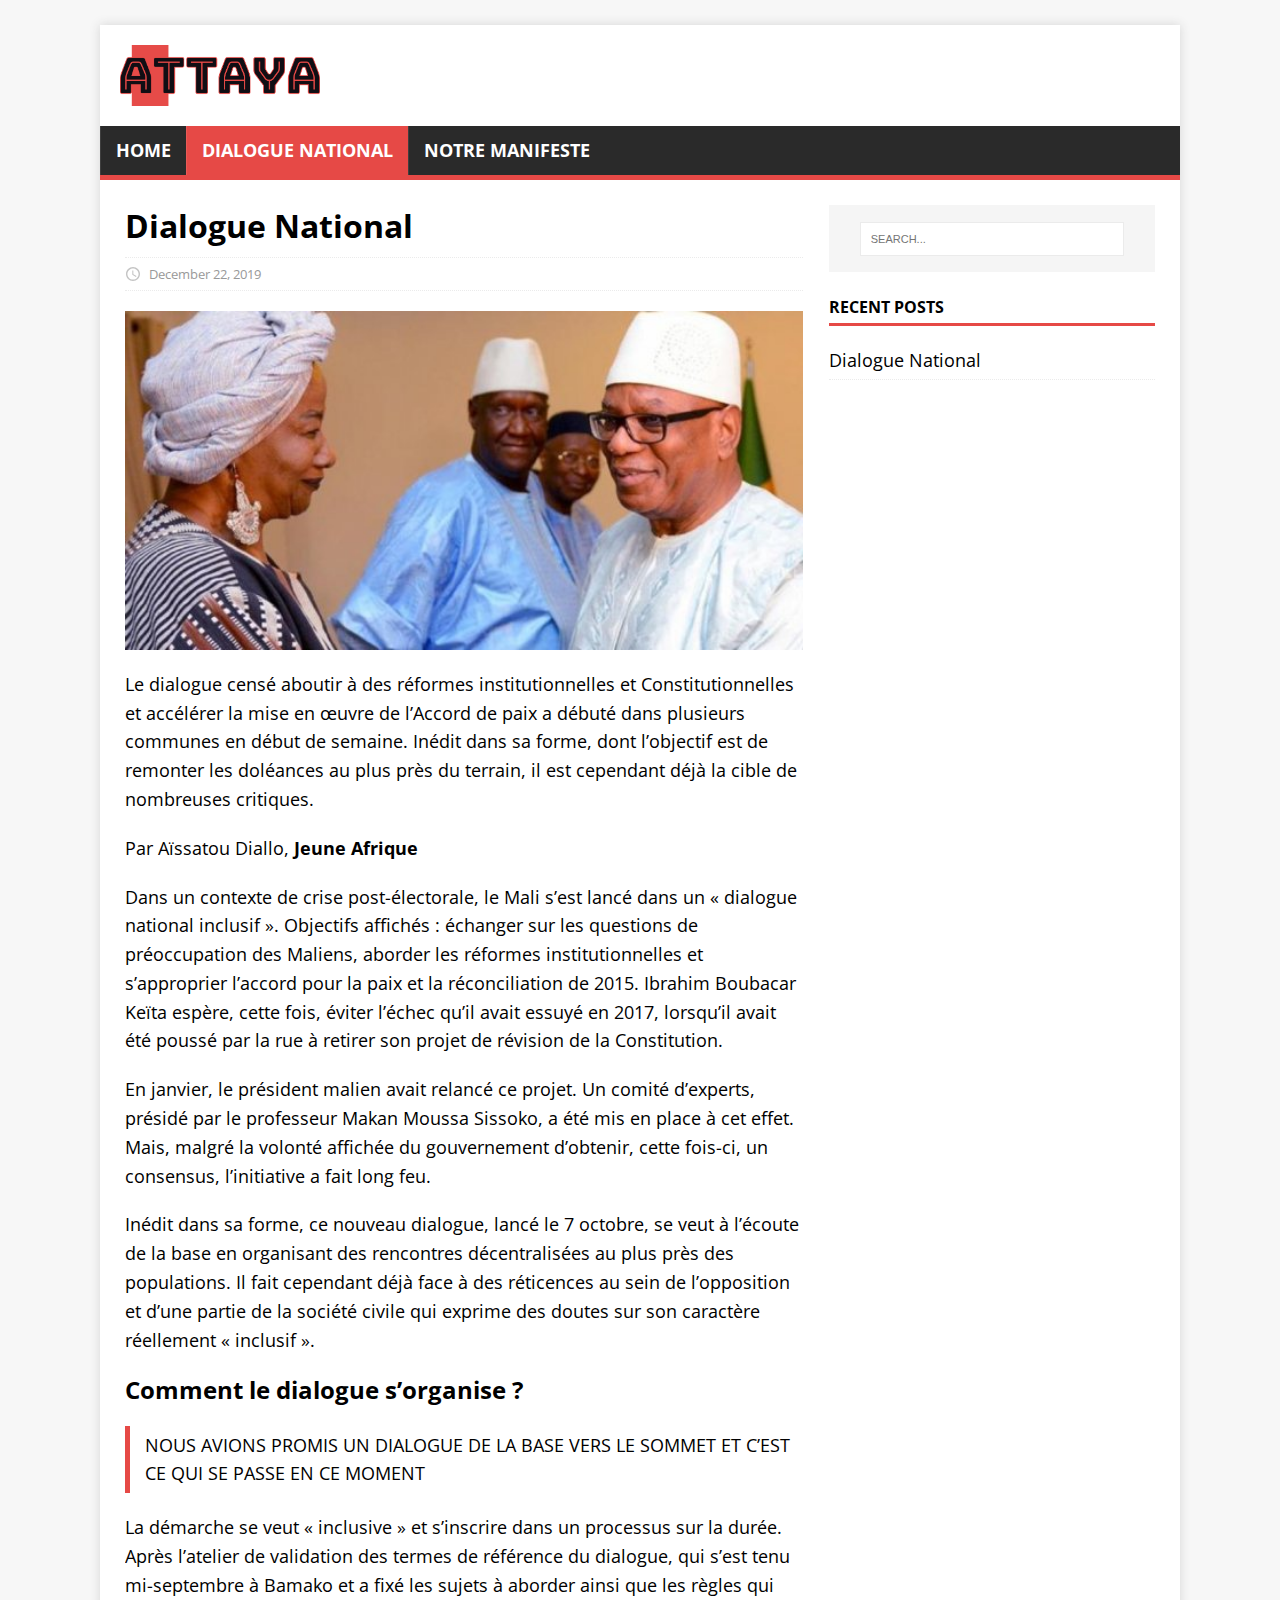
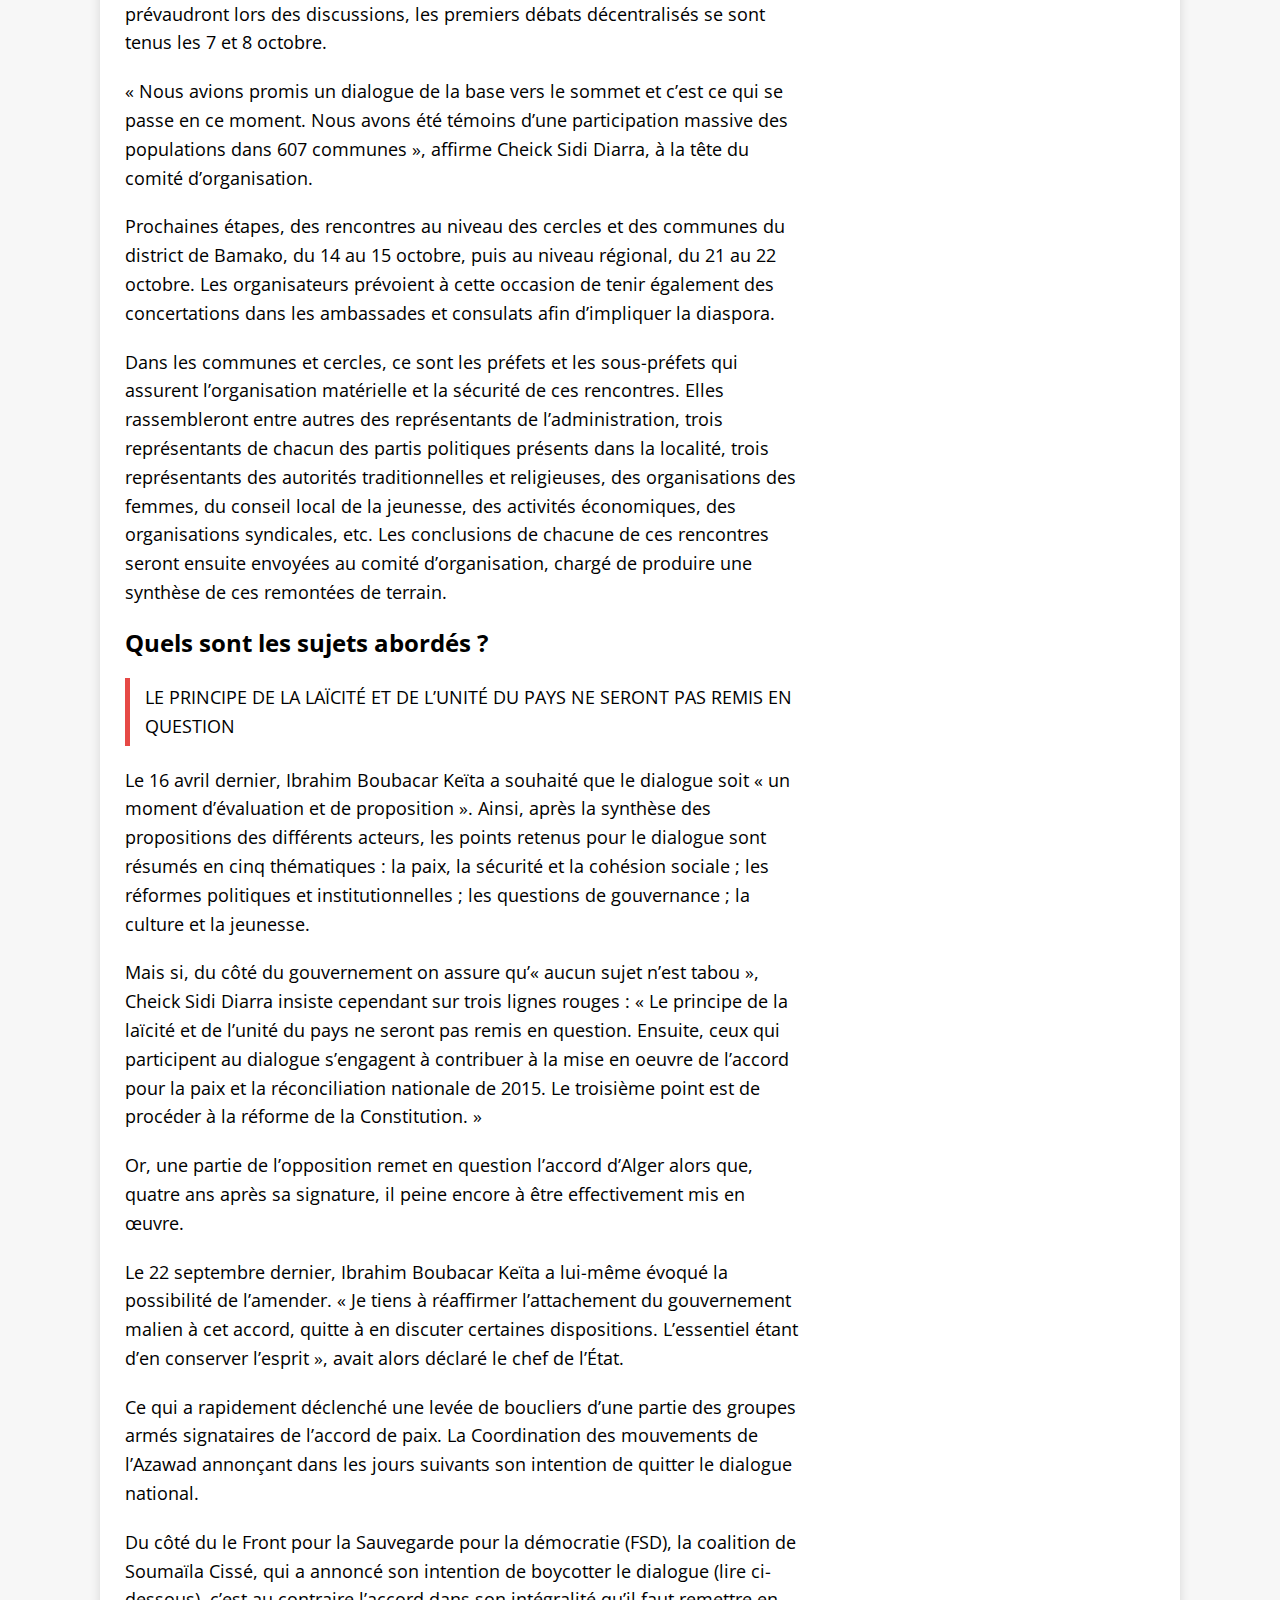
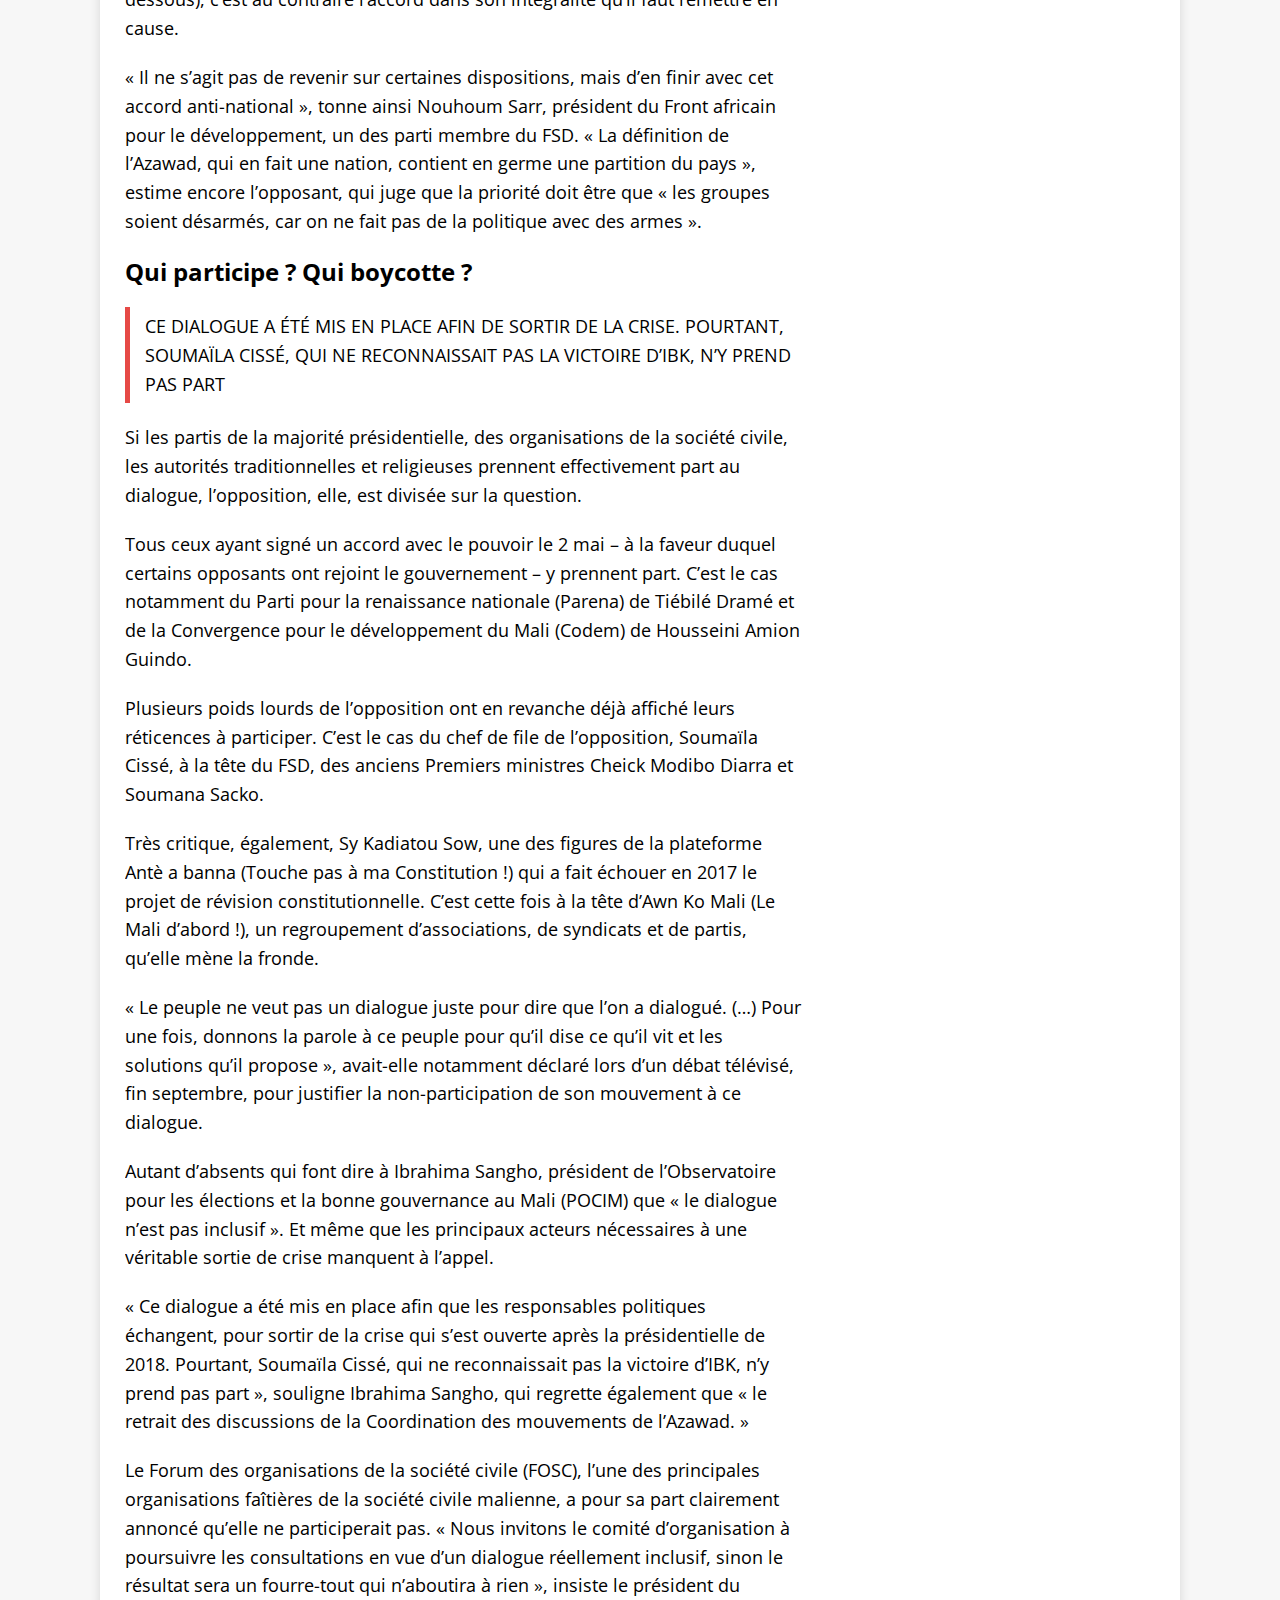
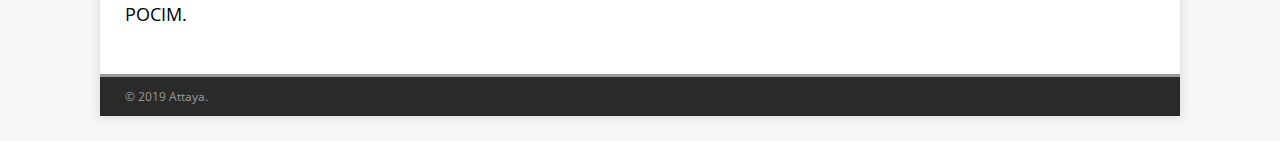
<file: post/dialogue-national/index.html>
<!DOCTYPE html>
<html lang="fr-fr">
<head>
	<meta charset="UTF-8">
	<meta name="viewport" content="width=device-width, initial-scale=1">
	<meta http-equiv="X-UA-Compatible" content="IE=edge">
	<title>Dialogue National</title>
	<meta name="description" content="">
	<meta name="generator" content="Hugo 0.55.6" />
	<meta property="og:title" content="Dialogue National" />
<meta property="og:description" content="Le dialogue censé aboutir à des réformes institutionnelles et Constitutionnelles et accélérer la mise en œuvre de l’Accord de paix a débuté dans plusieurs communes en début de semaine. Inédit dans sa forme, dont l’objectif est de remonter les doléances au plus près du terrain, il est cependant déjà la cible de nombreuses critiques.

Par Aïssatou Diallo, Jeune Afrique" />
<meta property="og:type" content="article" />
<meta property="og:url" content="/post/dialogue-national/" />
<meta property="article:published_time" content="2019-12-22T00:00:00&#43;00:00"/>
<meta property="article:modified_time" content="2019-12-22T00:00:00&#43;00:00"/>

	
	<link rel="dns-prefetch" href="//fonts.googleapis.com">
	<link rel="dns-prefetch" href="//fonts.gstatic.com">
	<link rel="stylesheet" href="https://fonts.googleapis.com/css?family=Open+Sans:400,400i,700">
	<link rel="stylesheet" href="/css/style.css">
	<script type="text/javascript" src="/js/scripts.js"></script>
	<link rel="shortcut icon" href="/favicon.ico">
  
<script type="application/javascript">
var doNotTrack = false;
if (!doNotTrack) {
	window.ga=window.ga||function(){(ga.q=ga.q||[]).push(arguments)};ga.l=+new Date;
	ga('create', 'UA-153701046-1', 'auto');
	
	ga('send', 'pageview');
}
</script>
<script async src='https://www.google-analytics.com/analytics.js'></script>

  

</head>
<body class="body body-right-sidebar">
	<div class="container container-outer">
		<header class="header">
			<div class="container container-inner">
				<div class="logo" role="banner">
					<a class="logo__link" href="/" title="Attaya" rel="home">
						<div class="logo__title">
							<img src="/favicon.png" width="200" height="auto"/>
						</div>
						
					</a>
				</div>
			</div>
			
<nav class="menu">
  <ul class="menu__list">
    <li class="menu__item"><a class="menu__link" href="/">HOME</a></li>
    
    <li class="menu__item menu__item--active"><a class="menu__link" href="/post/dialogue-national/">DIALOGUE NATIONAL</a></li>
    <li class="menu__item"><a class="menu__link" href="/notre-manifeste/">NOTRE MANIFESTE</a></li>
  </ul>
</nav>


		</header>
		<div class="wrapper clearfix">


<main class="main content">
	<article class="post">
		<header class="post__header">
			<h1 class="post__title">Dialogue National</h1><div class="post__meta meta">
<svg class="icon icon-time" width="16" height="14" viewBox="0 0 16 16"><path d="m8-.0000003c-4.4 0-8 3.6-8 8 0 4.4000003 3.6 8.0000003 8 8.0000003 4.4 0 8-3.6 8-8.0000003 0-4.4-3.6-8-8-8zm0 14.4000003c-3.52 0-6.4-2.88-6.4-6.4000003 0-3.52 2.88-6.4 6.4-6.4 3.52 0 6.4 2.88 6.4 6.4 0 3.5200003-2.88 6.4000003-6.4 6.4000003zm.4-10.4000003h-1.2v4.8l4.16 2.5600003.64-1.04-3.6-2.1600003z"/></svg>
<time class="post__meta-date meta-date" datetime="2019-12-22T00:00:00">December 22, 2019</time></div>
		</header>
		<div class="post__content clearfix">
			<figure class="post__thumbnail">
				<img src="/img/dialogue.jpg" alt="Dialogue National">
			</figure>
			<p>Le dialogue censé aboutir à des réformes institutionnelles et Constitutionnelles et accélérer la mise en œuvre de l’Accord de paix a débuté dans plusieurs communes en début de semaine. Inédit dans sa forme, dont l’objectif est de remonter les doléances au plus près du terrain, il est cependant déjà la cible de nombreuses critiques.</p>

<p>Par Aïssatou Diallo, <b>Jeune Afrique</b></p>

<p>Dans un contexte de crise post-électorale, le Mali s’est lancé dans un « dialogue national inclusif ». Objectifs affichés : échanger sur les questions de préoccupation des Maliens, aborder les réformes institutionnelles et s’approprier l’accord pour la paix et la réconciliation de 2015. Ibrahim Boubacar Keïta espère, cette fois, éviter l’échec qu’il avait essuyé en 2017, lorsqu’il avait été poussé par la rue à retirer son projet de révision de la Constitution.</p>

<p>En janvier, le président malien avait relancé ce projet. Un comité d’experts, présidé par le professeur Makan Moussa Sissoko, a été mis en place à cet effet. Mais, malgré la volonté affichée du gouvernement d’obtenir, cette fois-ci, un consensus, l’initiative a fait long feu.</p>

<p>Inédit dans sa forme, ce nouveau dialogue, lancé le 7 octobre, se veut à l’écoute de la base en organisant des rencontres décentralisées au plus près des populations. Il fait cependant déjà face à des réticences au sein de l’opposition et d’une partie de la société civile qui exprime des doutes sur son caractère réellement « inclusif ».</p>

<h2 id="comment-le-dialogue-s-organise">Comment le dialogue s’organise ?</h2>

<blockquote>
<p>NOUS AVIONS PROMIS UN DIALOGUE DE LA BASE VERS LE SOMMET ET C’EST CE QUI SE PASSE EN CE MOMENT</p>
</blockquote>

<p>La démarche se veut « inclusive » et s’inscrire dans un processus sur la durée. Après l’atelier de validation des termes de référence du dialogue, qui s’est tenu mi-septembre à Bamako et a fixé les sujets à aborder ainsi que les règles qui prévaudront lors des discussions, les premiers débats décentralisés se sont tenus les 7 et 8 octobre.</p>

<p>« Nous avions promis un dialogue de la base vers le sommet et c’est ce qui se passe en ce moment. Nous avons été témoins d’une participation massive des populations dans 607 communes », affirme Cheick Sidi Diarra, à la tête du comité d’organisation.</p>

<p>Prochaines étapes, des rencontres au niveau des cercles et des communes du district de Bamako, du 14 au 15 octobre, puis au niveau régional, du 21 au 22 octobre. Les organisateurs prévoient à cette occasion de tenir également des concertations dans les ambassades et consulats afin d’impliquer la diaspora.</p>

<p>Dans les communes et cercles, ce sont les préfets et les sous-préfets qui assurent l’organisation matérielle et la sécurité de ces rencontres. Elles rassembleront entre autres des représentants de l’administration, trois représentants de chacun des partis politiques présents dans la localité, trois représentants des autorités traditionnelles et religieuses, des organisations des femmes, du conseil local de la jeunesse, des activités économiques, des organisations syndicales, etc. Les conclusions de chacune de ces rencontres seront ensuite envoyées au comité d’organisation, chargé de produire une synthèse de ces remontées de terrain.</p>

<h2 id="quels-sont-les-sujets-abordés">Quels sont les sujets abordés ?</h2>

<blockquote>
<p>LE PRINCIPE DE LA LAÏCITÉ ET DE L’UNITÉ DU PAYS NE SERONT PAS REMIS EN QUESTION</p>
</blockquote>

<p>Le 16 avril dernier, Ibrahim Boubacar Keïta a souhaité que le dialogue soit « un moment d’évaluation et de proposition ». Ainsi, après la synthèse des propositions des différents acteurs, les points retenus pour le dialogue sont résumés en cinq thématiques : la paix, la sécurité et la cohésion sociale ; les réformes politiques et institutionnelles ; les questions de gouvernance ; la culture et la jeunesse.</p>

<p>Mais si, du côté du gouvernement on assure qu’« aucun sujet n’est tabou », Cheick Sidi Diarra insiste cependant sur trois lignes rouges : « Le principe de la laïcité et de l’unité du pays ne seront pas remis en question. Ensuite, ceux qui participent au dialogue s’engagent à contribuer à la mise en oeuvre de l’accord pour la paix et la réconciliation nationale de 2015. Le troisième point est de procéder à la réforme de la Constitution. »</p>

<p>Or, une partie de l’opposition remet en question l’accord d’Alger alors que, quatre ans après sa signature, il peine encore à être effectivement mis en œuvre.</p>

<p>Le 22 septembre dernier, Ibrahim Boubacar Keïta a lui-même évoqué la possibilité de l’amender. « Je tiens à réaffirmer l’attachement du gouvernement malien à cet accord, quitte à en discuter certaines dispositions. L’essentiel étant d’en conserver l’esprit », avait alors déclaré le chef de l’État.</p>

<p>Ce qui a rapidement déclenché une levée de boucliers d’une partie des groupes armés signataires de l’accord de paix. La Coordination des mouvements de l’Azawad annonçant dans les jours suivants son intention de quitter le dialogue national.</p>

<p>Du côté du le Front pour la Sauvegarde pour la démocratie (FSD), la coalition de Soumaïla Cissé, qui a annoncé son intention de boycotter le dialogue (lire ci-dessous), c’est au contraire l’accord dans son intégralité qu’il faut remettre en cause.</p>

<p>« Il ne s’agit pas de revenir sur certaines dispositions, mais d’en finir avec cet accord anti-national », tonne ainsi Nouhoum Sarr, président du Front africain pour le développement, un des parti membre du FSD. « La définition de l’Azawad, qui en fait une nation, contient en germe une partition du pays », estime encore l’opposant, qui juge que la priorité doit être que « les groupes soient désarmés, car on ne fait pas de la politique avec des armes ».</p>

<h2 id="qui-participe-qui-boycotte">Qui participe ? Qui boycotte ?</h2>

<blockquote>
<p>CE DIALOGUE A ÉTÉ MIS EN PLACE AFIN DE SORTIR DE LA CRISE. POURTANT, SOUMAÏLA CISSÉ, QUI NE RECONNAISSAIT PAS LA VICTOIRE D’IBK, N’Y PREND PAS PART</p>
</blockquote>

<p>Si les partis de la majorité présidentielle, des organisations de la société civile, les autorités traditionnelles et religieuses prennent effectivement part au dialogue, l’opposition, elle, est divisée sur la question.</p>

<p>Tous ceux ayant signé un accord avec le pouvoir le 2 mai – à la faveur duquel certains opposants ont rejoint le gouvernement – y prennent part. C’est le cas notamment du Parti pour la renaissance nationale (Parena) de Tiébilé Dramé et de la Convergence pour le développement du Mali (Codem) de Housseini Amion Guindo.</p>

<p>Plusieurs poids lourds de l’opposition ont en revanche déjà affiché leurs réticences à participer. C’est le cas du chef de file de l’opposition, Soumaïla Cissé, à la tête du FSD, des anciens Premiers ministres Cheick Modibo Diarra et Soumana Sacko.</p>

<p>Très critique, également, Sy Kadiatou Sow, une des figures de la plateforme Antè a banna (Touche pas à ma Constitution !) qui a fait échouer en 2017 le projet de révision constitutionnelle. C’est cette fois à la tête d’Awn Ko Mali (Le Mali d’abord !), un regroupement d’associations, de syndicats et de partis, qu’elle mène la fronde.</p>

<p>« Le peuple ne veut pas un dialogue juste pour dire que l’on a dialogué. (…) Pour une fois, donnons la parole à ce peuple pour qu’il dise ce qu’il vit et les solutions qu’il propose », avait-elle notamment déclaré lors d’un débat télévisé, fin septembre, pour justifier la non-participation de son mouvement à ce dialogue.</p>

<p>Autant d’absents qui font dire à Ibrahima Sangho, président de l’Observatoire pour les élections et la bonne gouvernance au Mali (POCIM) que « le dialogue n’est pas inclusif ». Et même que les principaux acteurs nécessaires à une véritable sortie de crise manquent à l’appel.</p>

<p>« Ce dialogue a été mis en place afin que les responsables politiques échangent, pour sortir de la crise qui s’est ouverte après la présidentielle de 2018. Pourtant, Soumaïla Cissé, qui ne reconnaissait pas la victoire d’IBK, n’y prend pas part », souligne Ibrahima Sangho, qui regrette également que « le retrait des discussions de la Coordination des mouvements de l’Azawad. »</p>

<p>Le Forum des organisations de la société civile (FOSC), l’une des principales organisations faîtières de la société civile malienne, a pour sa part clairement annoncé qu’elle ne participerait pas. « Nous invitons le comité d’organisation à poursuivre les consultations en vue d’un dialogue réellement inclusif, sinon le résultat sera un fourre-tout qui n’aboutira à rien », insiste le président du POCIM.</p>
		</div>
		
	</article>
	
	
	
</main>

<aside class="sidebar">
  
<div class="widget-search widget">
	<form class="widget-search__form" role="search" method="get" action="https://google.com/search">
		<label>
			<input class="widget-search__field" type="search" placeholder="SEARCH..." value="" name="q">
		</label>
		<input class="widget-search__submit" type="submit" value="Search">
		<input type="hidden" name="sitesearch" value="/" />
	</form>
</div>
  

  
	
<div class="widget-recent widget">
	<h4 class="widget__title">Recent Posts</h4>
	<div class="widget__content">
		<ul class="widget__list">
			<li class="widget__item"><a class="widget__link" href="/home/dialogue-national/">Dialogue National</a></li>
		</ul>
	</div>
</div>
	
	
</aside>

	</div>
		<footer class="footer">
			<div class="container container-inner">
				<div class="footer__copyright">&copy; 2019 Attaya.
			</div>
		</footer>
	</div>

<script>
	var navigation = responsiveNav(".menu", {
		navClass: "menu--collapse",
	});
</script>
  

</body>
</html>
</file>
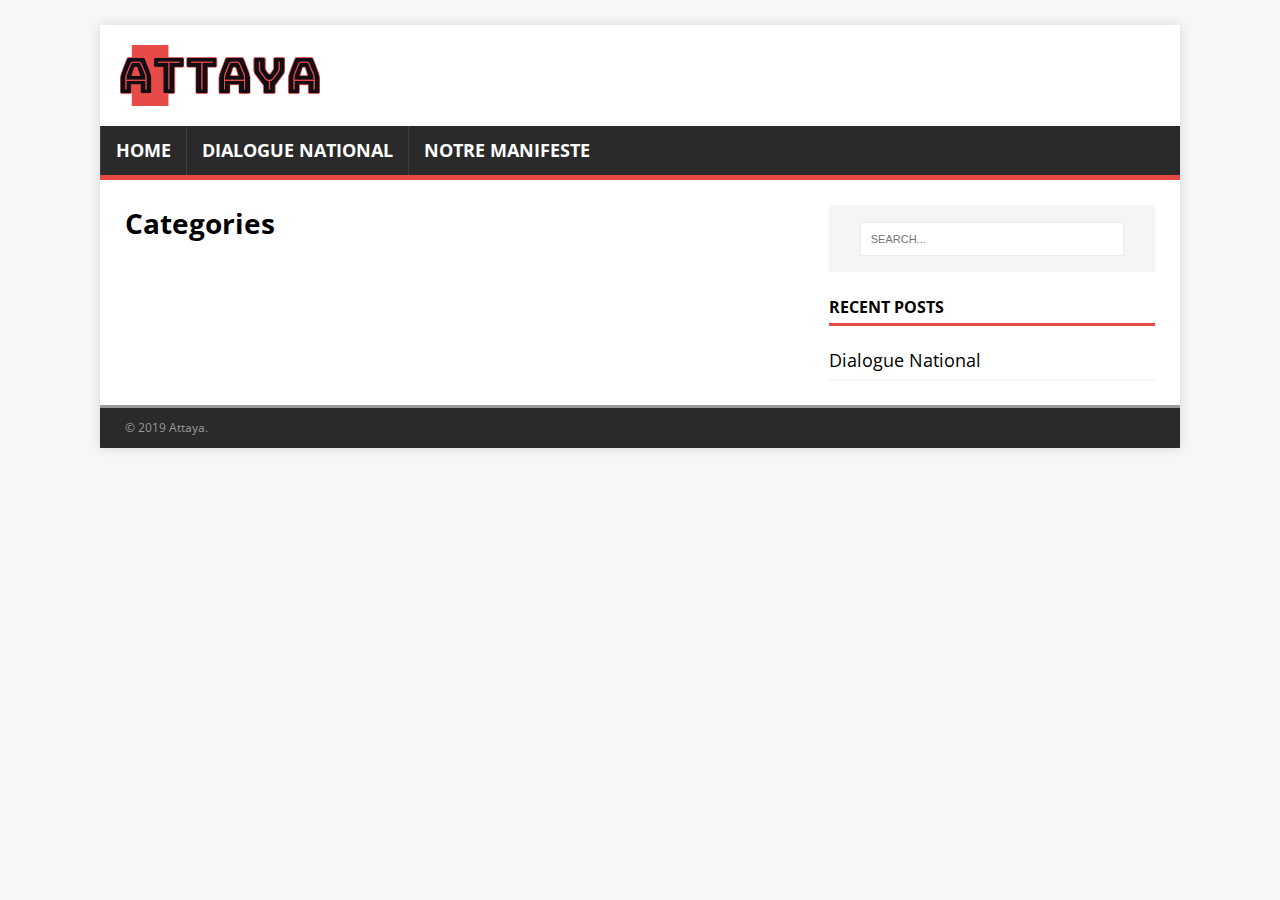
<file: categories/page/1/index.html>
<!DOCTYPE html><html><head><title>/categories/</title><link rel="canonical" href="/categories/"/><meta name="robots" content="noindex"><meta charset="utf-8" /><meta http-equiv="refresh" content="0; url=/categories/" /></head></html>
</file>
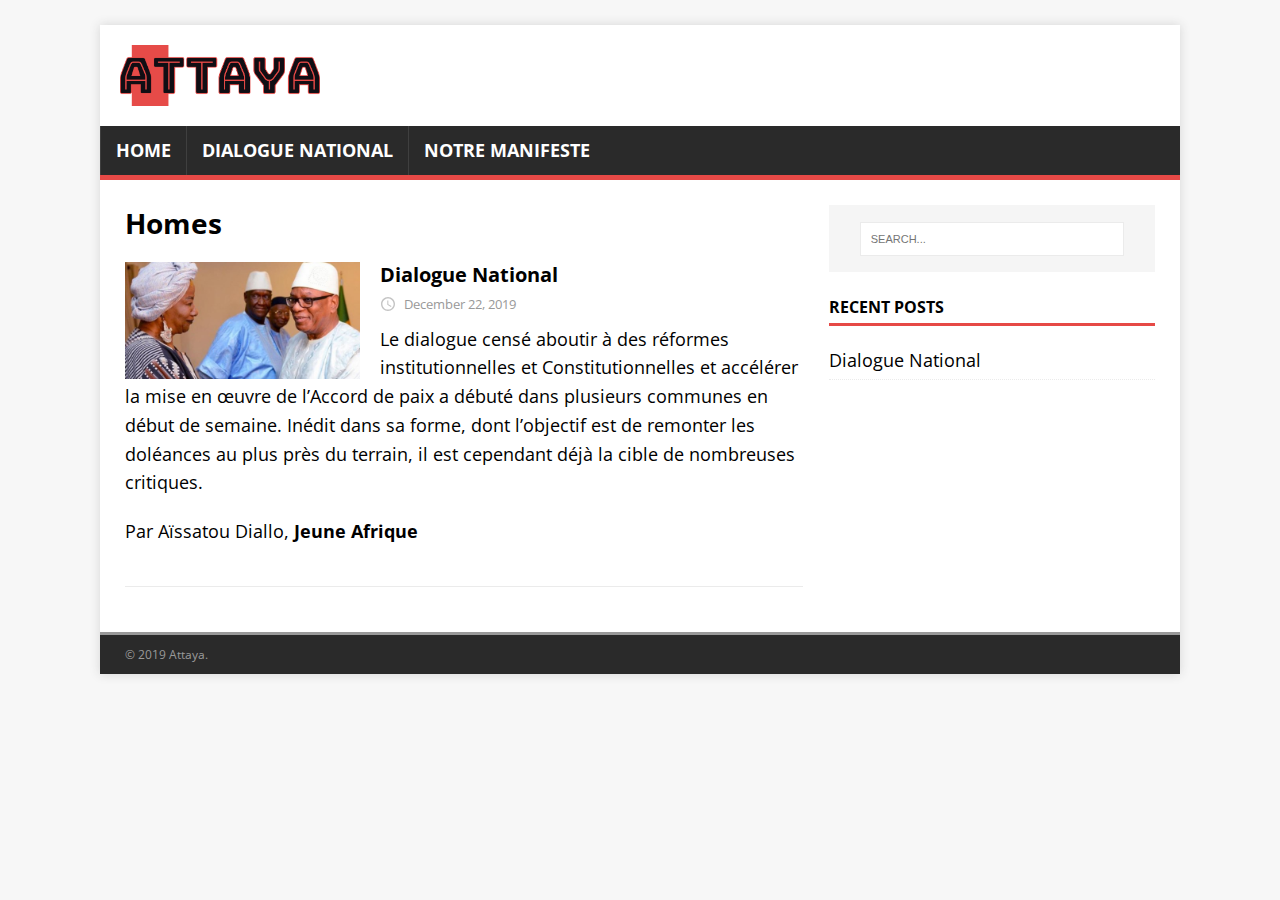
<file: home/page/1/index.html>
<!DOCTYPE html><html><head><title>/home/</title><link rel="canonical" href="/home/"/><meta name="robots" content="noindex"><meta charset="utf-8" /><meta http-equiv="refresh" content="0; url=/home/" /></head></html>
</file>
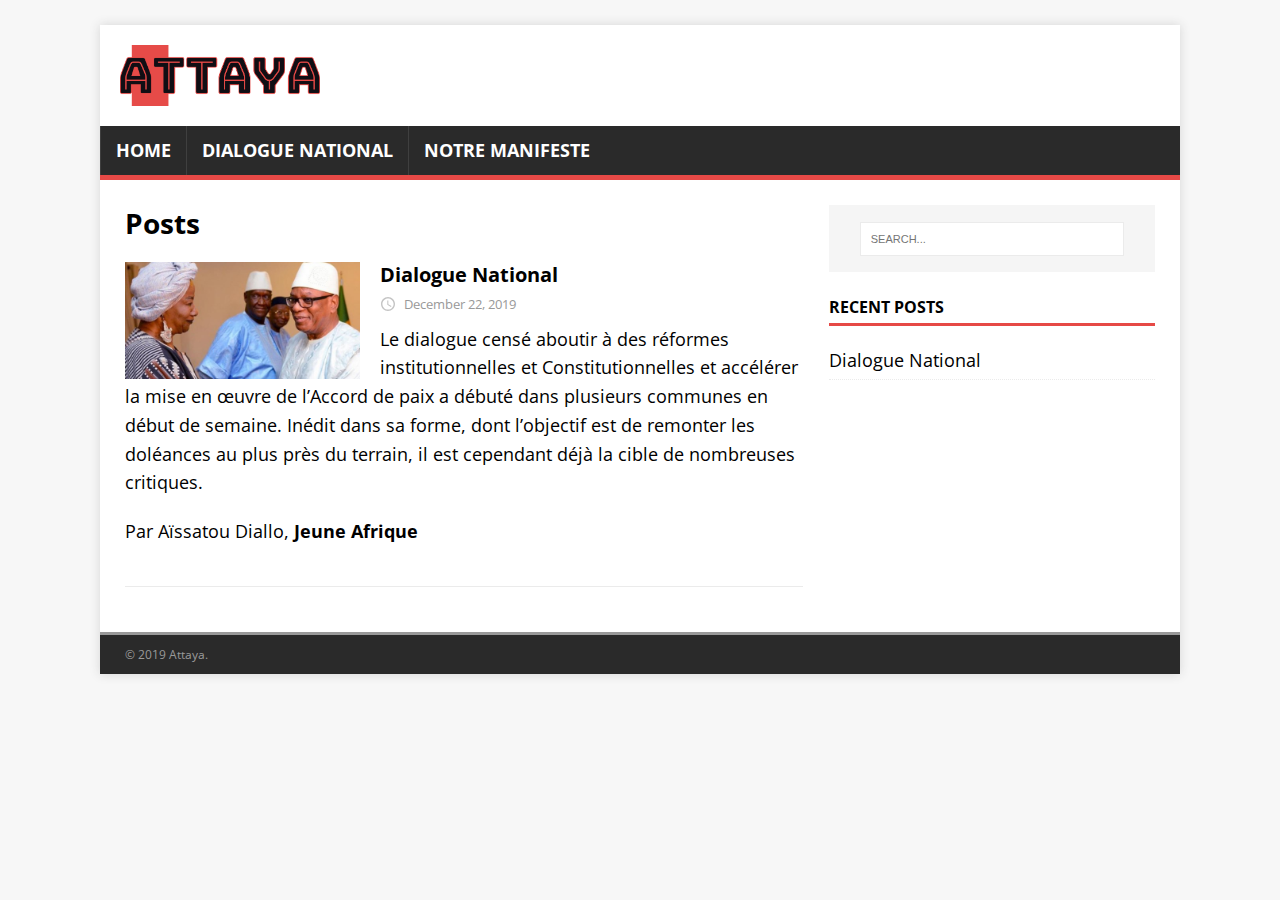
<file: post/page/1/index.html>
<!DOCTYPE html><html><head><title>/post/</title><link rel="canonical" href="/post/"/><meta name="robots" content="noindex"><meta charset="utf-8" /><meta http-equiv="refresh" content="0; url=/post/" /></head></html>
</file>
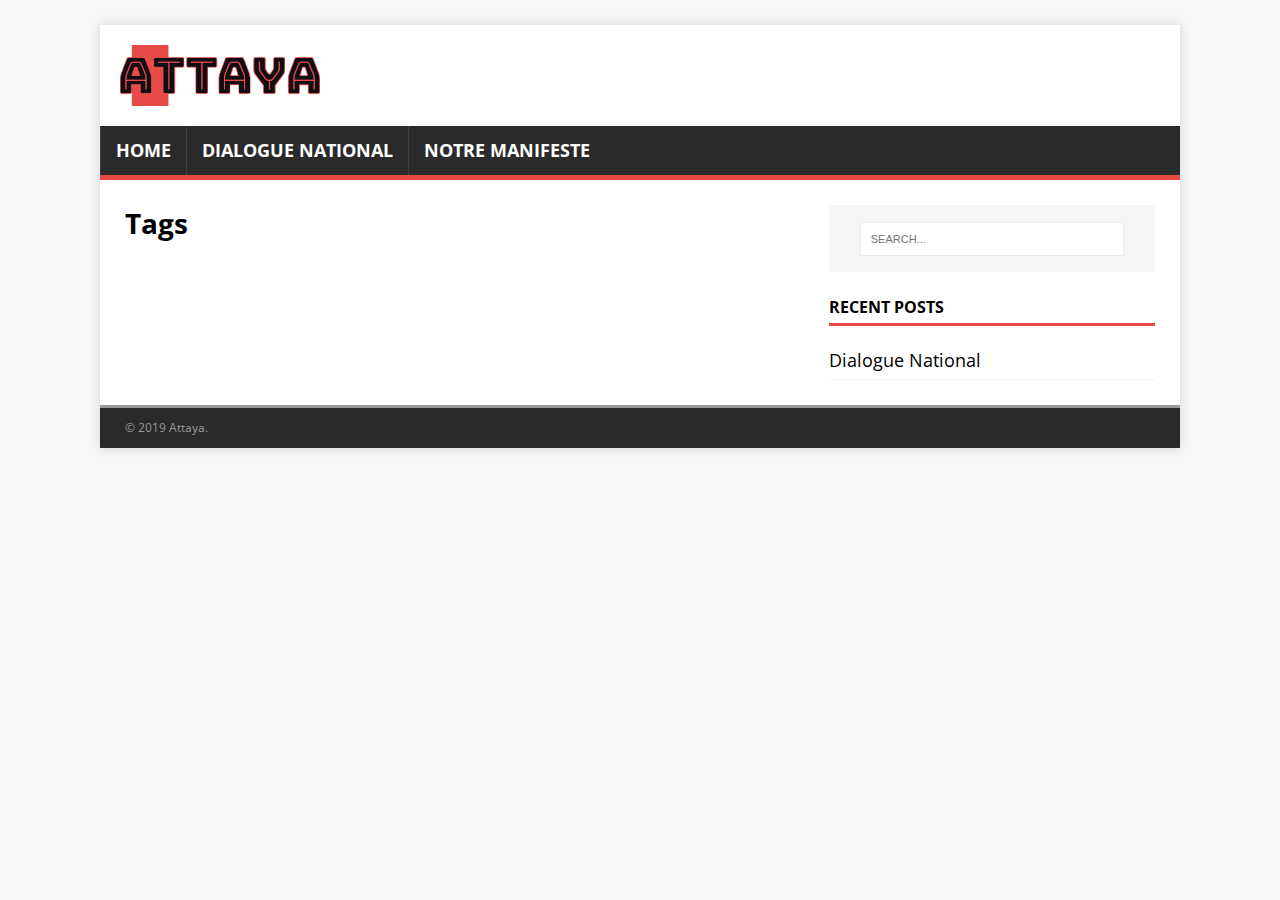
<file: tags/page/1/index.html>
<!DOCTYPE html><html><head><title>/tags/</title><link rel="canonical" href="/tags/"/><meta name="robots" content="noindex"><meta charset="utf-8" /><meta http-equiv="refresh" content="0; url=/tags/" /></head></html>
</file>
<file: css/style.css>
*,
*::before,
*::after {
	box-sizing: border-box;
}

article,
aside,
dialog,
figcaption,
figure,
footer,
header,
hgroup,
main,
nav,
section {
	display: block;
}

:focus::-webkit-input-placeholder {
	color: transparent;
}

:focus::-moz-placeholder {
	color: transparent;
}

:focus:-moz-placeholder {
	color: transparent;
}

:focus:-ms-input-placeholder {
	color: transparent;
}

/* Structure */
html {
	font-size: 100%;
	-ms-text-size-adjust: none;
	-webkit-text-size-adjust: none;
}

body {
	margin: 0;
	font-family: "Open Sans", Helvetica, Arial, sans-serif;
	font-size: 18px;
	line-height: 1.6;
	word-wrap: break-word;
	background: #f7f7f7;
	-webkit-font-smoothing: antialiased;
}

.body-right-sidebar .main {
	float: left;
	margin-right: 2.5%;
}

.body-left-sidebar .main {
	float: right;
	margin-left: 2.5%;
}

.container,
.container-inner {
	position: relative;
	width: 100%;
	max-width: 1080px;
	margin: 0 auto;
}

.container-outer {
	margin: 25px auto;
	box-shadow: 0 0 10px rgba(50, 50, 50, .17);
}

.wrapper {
	padding: 25px;
	background: #fff;
}

.content {
	width: 65.83%;
	overflow: hidden;
}

.sidebar {
	float: left;
	width: 31.66%;
}

.clearfix {
	display: block;
}

.clearfix::after {
	display: block;
	height: 0;
	padding: 0;
	margin: 0;
	clear: both;
	line-height: 0;
	visibility: hidden;
	content: "";
}

/* Button */
.btn {
	padding: 5px 10px;
	font-weight: 700;
	color: #fff;
	white-space: pre-line;
	background: #2a2a2a;
}

.btn:hover {
	color: #fff;
	background: #e64946;
}

/* Animation */
.menu__item,
.btn {
	-webkit-transition: background-color .25s ease-out;
	-moz-transition: background-color .25s ease-out;
	transition: background-color .25s ease-out;
}

/* Typography */
h1,
h2,
h3,
h4,
h5,
h6 {
	margin: 0 0 20px;
	margin: 0 0 1.25rem;
	font-weight: 700;
	line-height: 1.3;
	color: #000;
}

h1 {
	font-size: 32px;
	font-size: 2rem;
}

h2 {
	font-size: 24px;
	font-size: 1.5rem;
}

h3 {
	font-size: 20px;
	font-size: 1.25rem;
}

h4 {
	font-size: 18px;
	font-size: 1.125rem;
}

h5 {
	font-size: 16px;
	font-size: 1rem;
}

h6 {
	font-size: 16px;
	font-size: 1rem;
}

a {
	color: #000;
	text-decoration: none;
}

a:hover {
	color: #e64946;
}

hr {
	margin: 0 0 20px;
	border: 0;
	border-top: 1px solid #dadada;
}

p {
	margin: 0 0 20px;
	margin: 0 0 1.25rem;
}

b,
strong {
	font: inherit;
	font-weight: 700;
}

i,
em {
	font: inherit;
	font-style: italic;
}

ol,
ul {
	padding: 0;
	margin: 0;
}

small {
	font-size: 12px;
	font-size: .75rem;
}

mark {
	background-color: #fd5;
}

figure {
	margin: 0 0 20px;
	margin: 0 0 1.25rem;
}

figcaption {
	color: #999;
}

pre,
code,
kbd,
samp {
	font-family: "Consolas", Courier New, Courier, monospace;
	font-size: inherit;
}

pre,
code {
	background-color: #f5f5f5;
	border: 1px solid #ebebeb;
}

code {
	padding: 0 5px;
	color: #c33;
	white-space: nowrap;
	white-space: -o-nowrap;
	white-space: -moz-nowrap;
	white-space: -webkit-nowrap;
}

pre {
	display: block;
	padding: 0;
	padding: 1.25rem;
	margin-bottom: 20px;
	margin-bottom: 1.25rem;
	color: #000;
	white-space: pre-wrap;
	white-space: -o-pre-wrap;
	white-space: -moz-pre-wrap;
	white-space: -webkit-pre-wrap;
}

pre code {
	padding: 0;
	color: inherit;
	white-space: inherit;
	background: inherit;
	border: 0;
}

kbd {
	padding: 2px 3px;
	color: #fff;
	background-color: #2a2a2a;
}

blockquote {
	display: block;
	padding: 5px 0 5px 15px;
	margin: 0 0 20px;
	margin: 0 0 1.25rem;
	line-height: 1.6;
	border-left: 5px solid #e64946;
}

blockquote p:last-child {
	margin: 0;
}

blockquote footer {
	text-align: right;
}

sup,
sub {
	font-size: 10px;
	font-size: .625rem;
	font-style: normal;
}

sup {
	vertical-align: super;
}

sub {
	vertical-align: sub;
}

abbr[title] {
	text-decoration: none;
	cursor: help;
	border-bottom: 1px dotted #000;
}

q {
	font-style: italic;
}

address {
	margin-bottom: 20px;
	margin-bottom: 1.25rem;
	font-family: "Consolas", Courier New, Courier, monospace;
	line-height: 1.5;
}

dl {
	margin: 0 0 10px 20px;
}

dt,
dd {
	display: list-item;
}

dt {
	font-weight: bold;
	list-style-type: square;
}

dd {
	margin-left: 20px;
	list-style-type: circle;
}

select {
	max-width: 100%;
}

.warning {
	padding: 20px 10px;
	text-align: center;
	border: 1px solid #ddd;
}

.warning__icon {
	margin-bottom: 20px;
}

/* Columns */
.row [class*="col-"]:first-child {
	margin: 0;
}

[class*="col-"] {
	float: left;
	margin-left: 2.5%;
	overflow: hidden;
}

.col-1-1 {
	width: 100%;
}

.col-1-2 {
	width: 48.75%;
}

.col-1-3 {
	width: 31.66%;
}

.col-2-3 {
	width: 65.83%;
}

.col-1-4 {
	width: 23.12%;
}

.col-3-4 {
	width: 74.37%;
}

.col-1-5 {
	width: 18%;
}

.col-1-6 {
	width: 14.58%;
}

.col-1-7 {
	width: 12.14%;
}

.col-1-8 {
	width: 10.31%;
}

/* Header */
.header {
	background: #fff;
}

.logo {
	padding: 20px;
}

.logo__link {
	margin: 5px 0;
	text-transform: uppercase;
}

.logo__title {
	font-size: 32px;
	font-size: 2rem;
	font-weight: 700;
	line-height: 1;
	color: #000;
}

.logo__tagline {
	display: inline-block;
	padding-top: 10px;
	margin-top: 10px;
	font-size: 14px;
	font-size: .875rem;
	font-weight: 700;
	line-height: 1;
	color: #e64946;
	border-top: 1px solid #ebebeb;
}

.divider {
	height: 5px;
	margin: 0;
	background: #e64946;
	border: 0;
}

/* Navigation — Responsive-nav.js */
.menu {
	position: relative;
	width: 100%;
	margin: 0 auto;
	text-transform: uppercase;
	background: #2a2a2a;
}

.menu__toggle {
	display: block;
	padding: 10px 15px;
	font-weight: 700;
	color: #fff;
	text-align: right;
	text-transform: uppercase;
	-webkit-user-select: none;
	-moz-user-select: none;
	-ms-user-select: none;
	-o-user-select: none;
	user-select: none;
	background: #2a2a2a;
	-webkit-tap-highlight-color: #000;
	-webkit-touch-callout: none;
}

.menu__list {
	display: block;
	width: 100%;
	padding: 0;
	margin: 0;
	list-style: none;
}

.menu__link {
	display: block;
	padding: 10px 15px;
	font-weight: 700;
	color: #fff;
}

.menu__link:hover {
	color: #fff;
}

.js .menu--collapse {
	position: absolute;
	display: block;
	max-height: 0;
	overflow: hidden;
	zoom: 1;
}

.menu--collapse.opened {
	max-height: 9999px;
}

.opened.menu__list {
	border-top: 1px solid #e64946;
}

.menu__item:hover {
	background: #e64946;
}

.menu__item--active {
	background: #e64946;
}

.menu__item:first-child {
	border: none;
}

@media screen and (min-width: 767px) {
	.js .menu {
		position: relative;
	}

	.js .menu.closed {
		max-height: none;
	}

	.menu__toggle {
		display: none;
	}

	.menu {
		min-height: 42px;
		border-bottom: 5px solid #e64946;
	}

	.menu__item {
		position: relative;
		float: left;
	}

	.menu__link {
		border-left: 1px solid rgba(255, 255, 255, .1);
	}
}

/* Posts/Pages */
.post__header,
.page-header {
	margin-bottom: 20px;
	margin-bottom: 1.25rem;
}

.page-header__title {
	font-size: 28px;
	font-size: 1.75rem;
}

.page-content {
	margin-bottom: 20px;
	margin-bottom: 1.25rem;
}

.meta {
	font-size: 13px;
	font-size: .8125rem;
	vertical-align: baseline;
}

.meta,
.meta a {
	color: #999;
}

.meta a:hover {
	color: #e64946;
}

.meta .icon {
	margin-right: 5px;
}

.icon-time,
.icon-category {
	vertical-align: middle;
	fill: #c4c4c4;
}

.meta-categories__list,
.meta-date,
.meta-lastmod {
	vertical-align: middle;
}

.meta-categories {
	margin-left: 15px;
}

.post__title {
	margin: 0;
}

.post__meta {
	padding: 5px 0;
	margin-top: 10px;
	margin-top: .625rem;
	border-top: 1px dotted #ebebeb;
	border-bottom: 1px dotted #ebebeb;
}

.post__thumbnail {
	max-width: 1030px;
	margin: 0 0 20px;
	margin-bottom: 0 0 1.25rem;
}

.post__thumbnail img {
	width: 100%;
}

.post__content a,
.warning a {
	font-weight: 700;
	color: #e64946;
}

.post__content a:hover,
.warning a:hover {
	color: #e64946;
	text-decoration: underline;
}

.post__content .alignnone {
	display: block;
	margin: 20px 0;
	margin: 1.25rem 0;
}

.post__content .aligncenter {
	display: block;
	margin: 20px auto;
	margin: 1.25rem auto;
}

.post__content .alignleft {
	display: inline;
	float: left;
	margin: 5px 20px 20px 0;
	margin: .3125rem 1.25rem 1.25rem 0;
}

.post__content .alignright {
	display: inline;
	float: right;
	margin: 5px 0 20px 20px;
	margin: .3125rem 0 1.25rem 1.25rem;
}

.post__content ul {
	list-style: square;
}

.post__content ol {
	list-style: decimal;
}

.post__content ul,
.post__content ol {
	margin: 0 0 20px 40px;
}

.post__content ul ul,
.post__content ol ol {
	margin: 0 0 0 40px;
}

.post__content li {
	margin-bottom: 5px;
}

.tags {
	margin-bottom: 20px;
	margin-bottom: 1.25rem;
	font-size: 12px;
	font-size: .75rem;
	line-height: 1;
	color: #fff;
}

.tags__list {
	list-style: none;
}

.tags__item {
	float: left;
	margin: 0 6px 6px 0;
	margin: 0 .375rem .375rem 0;
	text-transform: uppercase;
	background: #2a2a2a;
}

.tags__item:hover {
	background: #e64946;
}

.tags__link,
.tags__link:hover {
	display: block;
	padding: 10px 15px;
}

.icon-tag {
	float: left;
	width: 32px;
	height: 32px;
	padding: 8px;
	margin-right: 6px;
	background: #e64946;
	fill: #fff;
}

/* Author Box */
.authorbox {
	padding: 25px 0;
	margin-bottom: 25px;
	line-height: 1.5;
	border-top: 1px solid #ebebeb;
	border-bottom: 1px solid #ebebeb;
}

.authorbox__avatar {
	float: left;
	padding: 3px;
	margin: 0 25px 0 0;
	border: 1px solid #ebebeb;
}

.authorbox__header {
	margin-bottom: 10px;
}

.authorbox__name {
	font-size: 16px;
	font-size: 1rem;
	font-weight: 700;
}

/* List content */
.list__item {
	padding-bottom: 20px;
	padding-bottom: 1.25rem;
	margin-bottom: 20px;
	margin-bottom: 1.25rem;
	border-bottom: 1px solid #ebebeb;
}

.list__header {
	margin-bottom: 10px;
	margin-bottom: .625rem;
}

.list__meta {
	margin-top: 5px;
}

.list__thumbnail {
	float: left;
	margin: 0 20px 0 0;
}

.list__thumbnail img {
	width: 100%;
	max-width: 235px;
}

.list__footer-readmore {
	float: right;
	margin-top: 10px;
}

/* Pagination */
.pagination {
	margin-top: 20px;
}

.pagination__item {
	display: inline-block;
	padding: 10px 15px;
	font-weight: 700;
	color: #000;
	background: #f5f5f5;
}

.pagination__item:hover,
.pagination__item--current {
	color: #fff;
	background: #e64946;
}

/* Post Navigation */
.post-nav {
	padding-top: 25px;
	padding-bottom: 25px;
	margin-bottom: 25px;
	border-bottom: 1px solid #ebebeb;
}

.post-nav__caption {
	display: block;
	margin-bottom: 5px;
	overflow: hidden;
	font-weight: 700;
	line-height: 1;
	text-transform: uppercase;
}

.post-nav__post-title {
	margin-bottom: 0;
	overflow: hidden;
	font-size: 13px;
	font-size: .8125rem;
}

.post-nav__item--next {
	float: right;
	text-align: right;
}

/* Images / Video */
img {
	width: auto\9; /* ie8 */
	max-width: 100%;
	height: auto;
	vertical-align: bottom;
}

iframe,
embed,
object,
video {
	max-width: 100%;
}

/* Table */
table {
	width: 100%;
	margin-bottom: 20px;
	margin-bottom: 1.25rem;
	border-spacing: 0;
	border-collapse: collapse;
	border-top: 1px solid #ebebeb;
	border-left: 1px solid #ebebeb;
}

td,
th {
	padding: 5px 10px;
	border-right: 1px solid #ebebeb;
	border-bottom: 1px solid #ebebeb;
}

th {
	font-weight: 700;
}

/* Forms */
input {
	padding: 5px;
	font-size: 12px;
	vertical-align: middle;
	background: #f5f5f5;
	border: 1px solid #ebebeb;
	-webkit-transition: all .25s ease-in-out;
	-moz-transition: all .25s ease-in-out;
	transition: all .25s ease-in-out;
}

input[type=text],
input[type=email],
input[type=tel],
input[type=url] {
	width: 60%;
}

input[type=text]:hover,
input[type=email]:hover,
input[type=tel]:hover,
input[type=url]:hover,
textarea:hover {
	border: 1px solid #e64946;
}

input[type=submit] {
	display: inline-block;
	min-width: 150px;
	padding: 10px 15px;
	font-weight: 700;
	color: #fff;
	text-transform: uppercase;
	cursor: pointer;
	background: #e64946;
	border: 0;
	-webkit-transition: all .1s linear;
	-moz-transition: all .1s linear;
	transition: all .1s linear;
	-webkit-appearance: none;
}

input[type=submit]:hover {
	background: #2a2a2a;
}

textarea {
	width: 96%;
	padding: 5px;
	line-height: 1.5;
	background: #f5f5f5;
	border: 1px solid rgba(0, 0, 0, .1);
}

/* Widgets */
.widget {
	margin-bottom: 25px;
	overflow: hidden;
}

.widget:last-child {
	margin-bottom: 0;
}

.widget__title {
	position: relative;
	padding-bottom: 5px;
	font-size: 16px;
	font-size: 1rem;
	text-transform: uppercase;
	border-bottom: 3px solid #e64946;
}

.widget__item {
	display: block;
	padding: 5px 0;
	border-bottom: 1px dotted #ebebeb;
}

.widget__item:first-child {
	padding-top: 0;
}

/* Search widget */
.widget-search__form {
	display: block;
	padding: 5%;
	margin: 0 auto;
	background: #f5f5f5;
}

.widget-search__form .widget-search__submit {
	display: none;
}

.widget-search__field {
	position: relative;
	display: block;
	width: 90%;
	padding: 10px;
	margin: 0 auto;
	font-size: 11px;
	cursor: pointer;
	background: #fff;
	border: 1px solid #ebebeb;
	border-radius: 0;
}

.widget-search__field:active,
.widget-search__field:focus {
	cursor: text;
}

/* Social widget */
.widget-social__item {
	padding: 0;
	border: 0;
}

.widget-social__link {
	display: block;
	margin: 0 0 8px;
	white-space: normal;
}

.widget-social__link-icon {
	margin: 0 5px 0 0;
	vertical-align: middle;
}

/* Tags Widget */
.widget-taglist__link {
	display: inline-block;
	margin: 0 4px 8px 0;
	font-size: 12px;
	text-transform: uppercase;
}

/* Footer */
.footer {
	padding: 10px 25px;
	font-size: 12px;
	font-size: .75rem;
	color: #999;
	background: #2a2a2a;
	border-top: 3px solid #999;
}

.footer__copyright a {
	color: #fff;
}

.footer__copyright a:hover {
	text-decoration: underline;
}

/*** Media Queries ***/
@media screen and (max-width: 1475px) {
	.container {
		width: 95%;
	}

	.container-inner {
		width: 100%;
	}
}

@media screen and (max-width: 900px) {
	.container-outer {
		margin: 0 auto;
	}

	.container {
		width: 100%;
	}

	.wrapper,
	.logo {
		padding: 20px;
	}

	.widget {
		margin-bottom: 20px;
	}

	.footer__copyright {
		text-align: center;
	}
}

@media screen and (max-width: 767px) {
	.content,
	.sidebar,
	.body .main {
		float: none;
		width: 100%;
		margin: 0;
	}

	.logo {
		text-align: center;
	}

	.logo__title {
		font-size: 24px;
		font-size: 1.5rem;
	}

	.sidebar {
		margin-top: 20px;
	}
}

@media screen and (max-width: 620px) {
	input[type=text],
	input[type=email],
	input[type=tel],
	input[type=url] {
		width: 88%;
	}

	[class*="col-"] {
		float: none;
		width: 100%;
		margin: 0;
	}

	.meta-categories {
		display: block;
		margin-left: 0;
	}

	.authorbox {
		text-align: center;
	}

	.authorbox__avatar {
		display: inline-block;
		float: none;
		margin: 0 0 20px;
	}

	.post-nav__item {
		text-align: center;
	}

	.post-nav__item--prev {
		padding-bottom: 25px;
	}

	.post__content ul,
	.post__content ol {
		margin: 0 0 20px 20px;
	}

	.post__content ul ul,
	.post__content ol ol {
		margin: 0 0 0 20px;
	}

	.list__thumbnail {
		max-width: 80px;
	}

	.list__title {
		font-size: 16px;
		font-size: 1rem;
	}

	.list__meta {
		display: block;
		font-size: 11px;
		font-size: .6875rem;
	}
}
</file>
